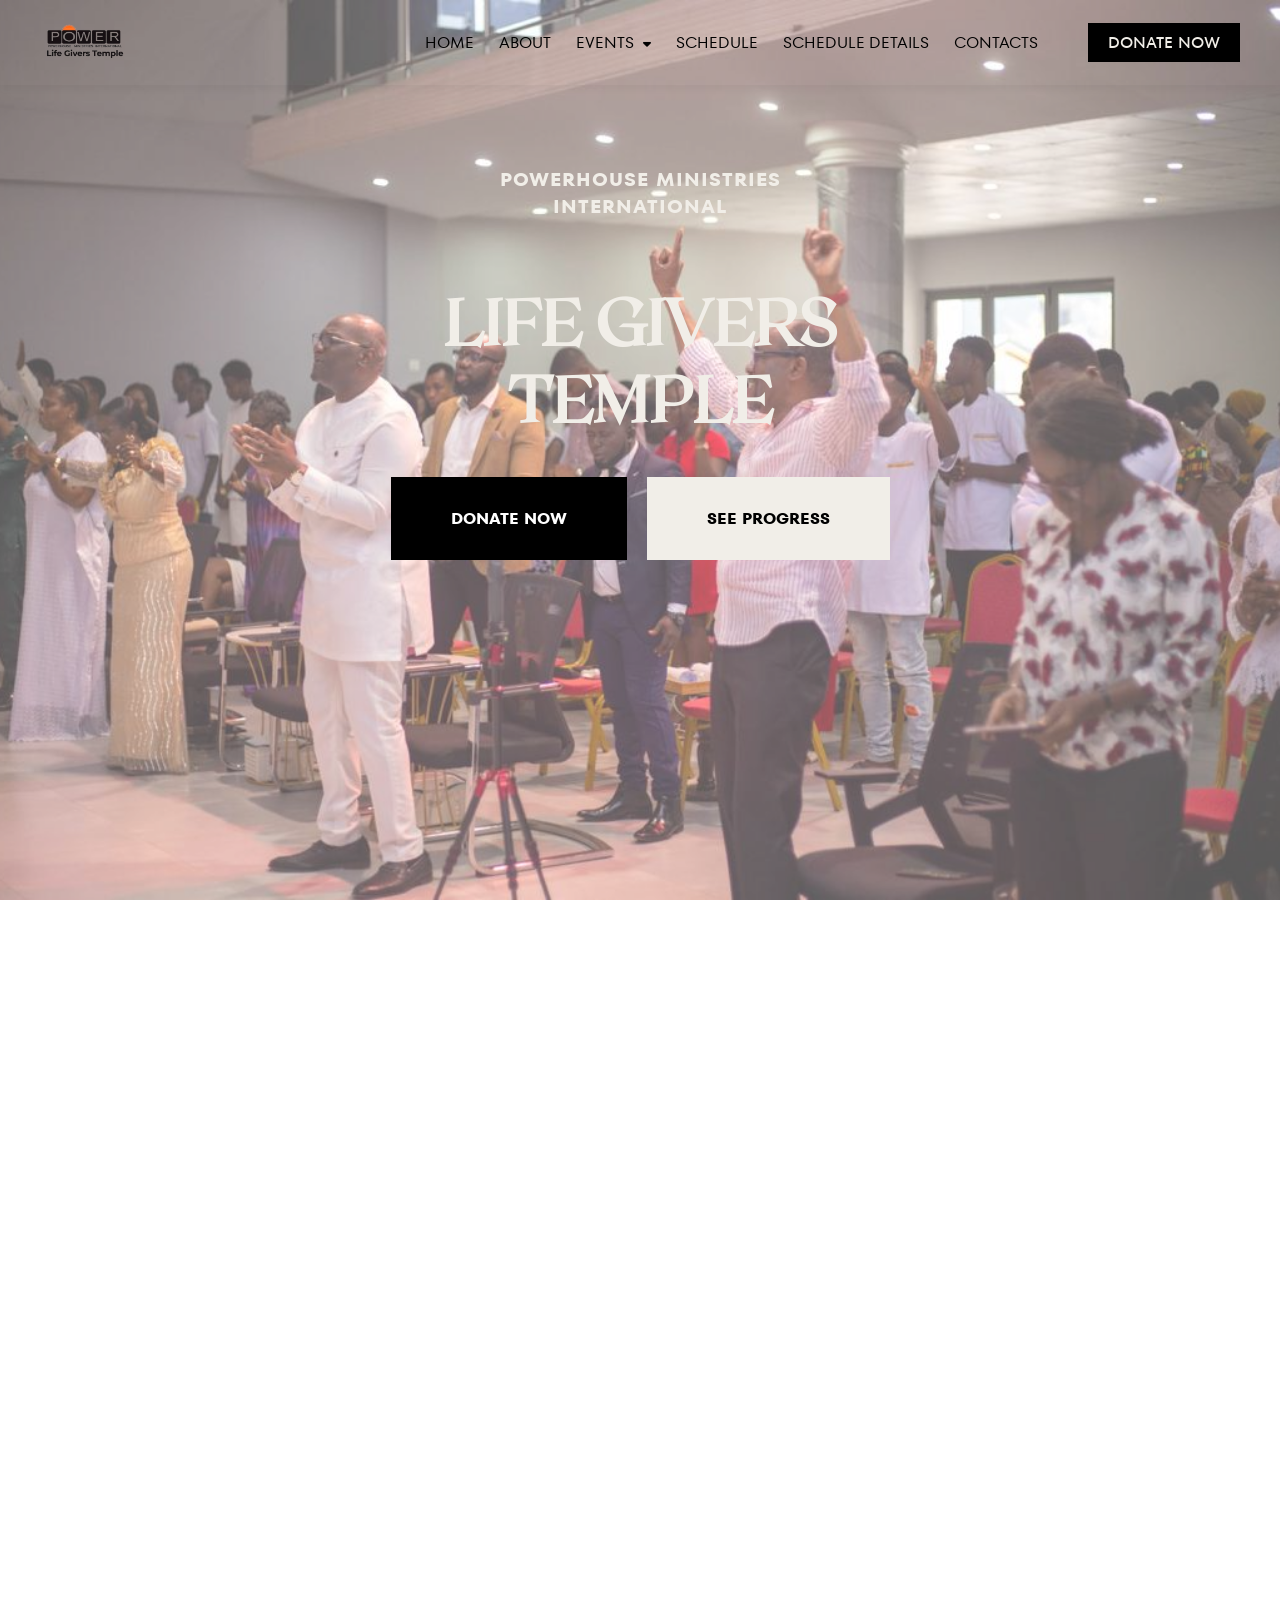
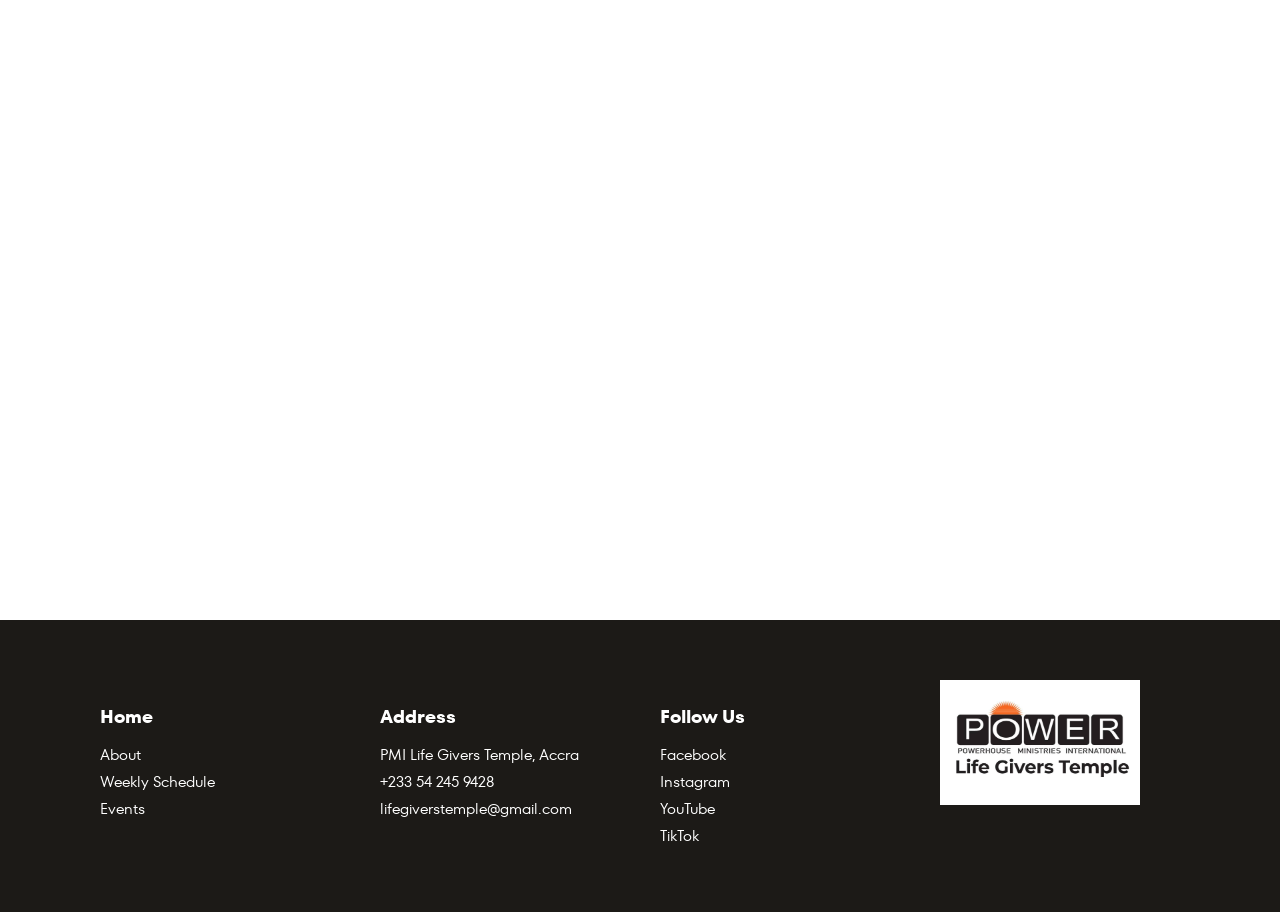
<file: index.html>
<!DOCTYPE html>
<html lang="en">
<head>
  <meta charset="UTF-8" />
  <meta name="viewport" content="width=device-width, initial-scale=1.0" />
  <title>Life Givers Temple</title>

  <!-- Font Awesome -->
  <link rel="stylesheet" href="https://cdnjs.cloudflare.com/ajax/libs/font-awesome/6.6.0/css/all.min.css">

  <!-- Main CSS -->
  <link rel="stylesheet" href="css/styles.css">
</head>

<body>
  <!-- ===== Navbar ===== -->
  <header class="navbar">
    <img src="assets/no_background.png" class="logo" alt="Logo" />

    <div class="nav-right">
      <ul class="nav-links">
        <li><a href="#home">HOME</a></li>
        <li><a href="#about">ABOUT</a></li>
        <li class="nav-item dropdown">
          <a href="#" class="nav-link">EVENTS <i class="fa-solid fa-caret-down"></i></a>
          <ul class="dropdown-menu">
            <li><a href="upcoming-events.html">Upcoming Events</a></li>
            <li><a href="#events">Building Project</a></li>
          </ul>
        </li>
        <li><a href="#ministries">SCHEDULE</a></li>
        <li><a href="#schedule">SCHEDULE DETAILS</a></li>
        <li><a href="#contact">CONTACTS</a></li>
        <li><a href="#donate" class="donate-link">Donate</a></li>
      </ul>
      <a href="#donate" class="donate-btn">DONATE NOW</a>

      <div class="menu-toggle">
        <i class="fa-solid fa-bars"></i>
      </div>
    </div>
  </header>

  <!-- ===== Hero Section ===== -->
  <section class="hero reveal" id="home">
    <div class="hero-content">
      <h4>POWERHOUSE MINISTRIES <br> INTERNATIONAL</h4>
      <h1>LIFE GIVERS <br> TEMPLE</h1>
      <div class="hero-buttons">
        <a href="#donate" class="btn btn-primary">DONATE NOW</a>
        <a href="#events" class="btn btn-secondary">SEE PROGRESS</a>
      </div>
    </div>
  </section>
  
  <!-- ===== About Section ===== -->
  <section class="about-us reveal" id="about">
    <h2>ABOUT US</h2>
    <div class="about-container">
      <div class="about-text">
        <p>
          PMI Life givers Temple, is a friendly community church located at Lashibi where young lives are reshaped and groomed for God's Kingdom. 
          If your soul savours for good music with good acoustics and auditorium, an awesome experience awaits you now.
        </p>
        <p>
          A place where genuine fellowship, spiritual growth, 
          and heartfelt worship create an atmosphere you’ll always want to return to.
        </p>
      </div>

      <div class="about-image">
        <img src="assets/6.jpeg" alt="About Life Givers Temple">
      </div>
    </div>
  </section>

  <!-- ===== Building Progress ===== -->
  <section class="building-progress reveal-left" id="events">
    <div class="progress-container">
      <div class="progress-images">
        <img src="assets/3.jpeg" alt="Building progress 1">
        <img src="assets/4.jpeg" alt="Building progress 2">
        <img src="assets/5.jpeg" alt="Building progress 3">
      </div>

      <div class="progress-text">
        <h2>Building Progress</h2>
        <p>“See how your generosity is transforming our worship home. We post simple updates as we go.”</p>
        <p><strong>Timeline Blocks</strong><br>
          - Phase Title – “Foundation complete for the main auditorium.”
        </p>
        <a href="#donate" class="donate-btn">DONATE NOW</a>
      </div>
    </div>

    <div class="progress-stats">
      <div><h3>GHS 12,000</h3><p>Funds Raised</p></div>
      <div><h3>GHS 50,000</h3><p>Target</p></div>
      <div><h3>45%</h3><p>Completion</p></div>
    </div>
  </section>

  <!-- ===== Pastors Section ===== -->
  <section class="pastors reveal-right" id="ministries">
    <h2 class="section-title">Church Schedule</h2>

    <div class="pastors-grid">
      <div class="pastor-item reveal-item">
        <img src="assets/prayers.jpg" alt="Pastor 1">
        <div class="pastor-info">
          <h3>Wednesday Intercessory Prayers</h3>
          <p>
            A powerful mid-week prayer gathering dedicated to seeking God, breaking barriers,<br>
            and aligning hearts with His purpose.
          </p>
        </div>
      </div>

      <div class="pastor-item reveal-item">
        <img src="assets/friday.jpeg" alt="Pastor 2">
        <div class="pastor-info">
          <h3>Restoration-Hour</h3>
          <p>
            A faith-building prayer moment to recharge, reflect, and receive 
            God’s grace for the days ahead..
          </p>
        </div>
      </div>


      <div class="pastor-item reveal-item">
        <img src="assets/3.jpeg" alt="Pastor 4">
        <div class="pastor-info">
          <h3>Celebration Service</h3>
          <p>
            A powerful celebration service designed to inspire, uplift, <br>
            and strengthen your walk with Christ each week.
          </p>
        </div>
      </div>
    </div>
  </section>

  <!-- ===== Events Schedule ===== -->
  <section class="events-schedule reveal-left" id="schedule">
    <div class="schedule-container">
      <div class="schedule-left">
        <h2 class="section-title">Schedule<br>of Events</h2>
      </div>

      <div class="schedule-right">
        <table class="schedule-table">
          <thead>
            <tr>
              <th>Time / Day</th>
              <th>Session</th>
              <th>Details</th>
            </tr>
          </thead>
          <tbody>
            <tr>
              <td>Wednesday</td>
              <td>Intercessors Prayer Meeting</td>
              <td>7:00PM – 8:00PM (Online). Visit the church platform for the link.</td>
            </tr>
            <tr>
              <td>Friday</td>
              <td>Prayer Meeting</td>
              <td>6:00PM – 7:30PM</td>
            </tr>
            <tr>
              <td>Saturday</td>
              <td>Shiloh Hour</td>
              <td>6:00AM – 8:00AM. Join this amazing moment of prayer and intimacy.</td>
            </tr>
            <tr>
              <td>Saturday</td>
              <td>Choir & Ushers Preparation</td>
              <td>1:00PM – Choir rehearsals. Ushers prepare the auditorium for service.</td>
            </tr>
            <tr>
              <td>Sunday</td>
              <td>Celebration Service</td>
              <td>8:00AM - 10:30AM</td>
            </tr>
          </tbody>
        </table>
      </div>
    </div>
  </section>

  <!-- ===== Donate Section ===== -->
  <section class="donate reveal-right" id="donate">
    <div class="white-film"></div>
    <div class="donate-content">
      <h2>DONATE</h2>
      <p>
        Your gift—big or small—helps us finish the new church<br> building. 
        Thank you for building with us.
      </p>
      <div class="momo-container">
        <img src="assets/MTN-MOMO.jpg" alt="MTN Mobile Money Logo">
        <div class="momo-details">
          <h3>MTN MOMO</h3>
          <h1>0243457936</h1>
        </div>
      </div>
    </div>
  </section>

  <!-- ===== Contact Section ===== -->
  <section class="contact reveal-left" id="contact">
    <div class="contact-container">
      <div class="map-box">
        <iframe
          src="https://www.google.com/maps/embed?pb=!1m18!1m12!1m3!1d4156.534912374442!2d-0.08604202480873348!3d5.652017094329295!2m3!1f0!2f0!3f0!3m2!1i1024!2i768!4f13.1!3m3!1m2!1s0xfdf832ab0358f09%3A0xa9e21590870f825d!2sPMI%20Life%20Givers%20Temple!5e1!3m2!1sen!2sgh!4v1761648483726!5m2!1sen!2sgh"
          style="border:0; width:100%; height:100%;"
          allowfullscreen=""
          loading="lazy"
          referrerpolicy="no-referrer-when-downgrade">
        </iframe>
      </div>

      <div class="contact-info">
        <h2 class="contact-title">Get In Touch</h2>

        <div class="contact-detail">
          <p><strong>Phone</strong><br>0542459428</p>
          <p><strong>Email</strong><br>lifegiverstemple@gmail.com</p>

          <p><strong>Social</strong></p>
          <div class="social-icons">
            <a href="https://www.facebook.com/share/1BdLebbgAd/" target="_blank"><i class="fa-brands fa-facebook"></i></a>
            <a href="https://tiktok.com" target="_blank"><i class="fa-brands fa-tiktok"></i></a>
            <a href="https://www.instagram.com/pmi_lifegivers1?utm_source=qr&igsh=MWoxeGNxZW84eHBueg==" target="_blank"><i class="fa-brands fa-instagram"></i></a>
            <a href="https://youtube.com" target="_blank"><i class="fa-brands fa-youtube"></i></a>
          </div>

          <p class="contact-note">
            Life Givers Temple is a welcoming home for all. Join us for worship and fellowship.  
            For inquiries or assistance, please reach out through any of the contacts above.
          </p>
        </div>
      </div>
    </div>
  </section>



  <!-- ===== Footer ===== -->
  <footer class="footer">
    <div class="footer-container">
      <!-- Column 1 -->
      <div class="footer-column">
        <h4><a href="#home">Home</a></h4>
        <p><a href="#about">About</a></p>
        <p><a href="#schedule">Weekly Schedule</a></p>
        <p><a href="#events">Events</a></p>
      </div>

      <!-- Column 2 -->
      <div class="footer-column">
        <h4>Address</h4>
        <p><a href="https://maps.google.com/?q=PMI+Life+Givers+Temple" target="_blank">PMI Life Givers Temple, Accra</a></p>
        <p><a href="tel:+233542459428">+233 54 245 9428</a></p>
        <p><a href="mailto:lifegiverstemple@gmail.com">lifegiverstemple@gmail.com</a></p>
      </div>

      <!-- Column 3 -->
      <div class="footer-column">
        <h4>Follow Us</h4>
        <p><a href="https://www.facebook.com/share/1BdLebbgAd/" target="_blank">Facebook</a></p>
        <p><a href="https://www.instagram.com/pmi_lifegivers1?utm_source=qr&igsh=MWoxeGNxZW84eHBueg=="  target="_blank">Instagram</a></p>
        <p><a href="https://youtube.com" target="_blank">YouTube</a></p>
        <p><a href="https://tiktok.com" target="_blank">TikTok</a></p>
      </div>

      <!-- Column 4 -->
      <div class="footer-column logo-column">
        <img src="assets/pmi_logo.jpeg" alt="Power Life Givers Temple Logo">
      </div>
    </div>
  </footer>

  <!-- JS Files -->
  <script src="js/main.js"></script>
  <script>
    // Highlight active nav link
    const sections = document.querySelectorAll("section");
    const navLinks = document.querySelectorAll(".nav-links a");

    window.addEventListener("scroll", () => {
      let current = "";
      sections.forEach(section => {
        const sectionTop = section.offsetTop - 150;
        if (scrollY >= sectionTop) {
          current = section.getAttribute("id");
        }
      });

      navLinks.forEach(link => {
        link.classList.remove("active");
        if (link.getAttribute("href") === `#${current}`) {
          link.classList.add("active");
        }
      });
    });
  </script>

  <script>
    // Mobile navbar toggle
    const menuToggle = document.querySelector('.menu-toggle');
    const navRight = document.querySelector('.nav-right');

    if (menuToggle) {
      menuToggle.addEventListener('click', () => {
        navRight.classList.toggle('active');
      });
    }
  </script>

</body>
</html>
</file>
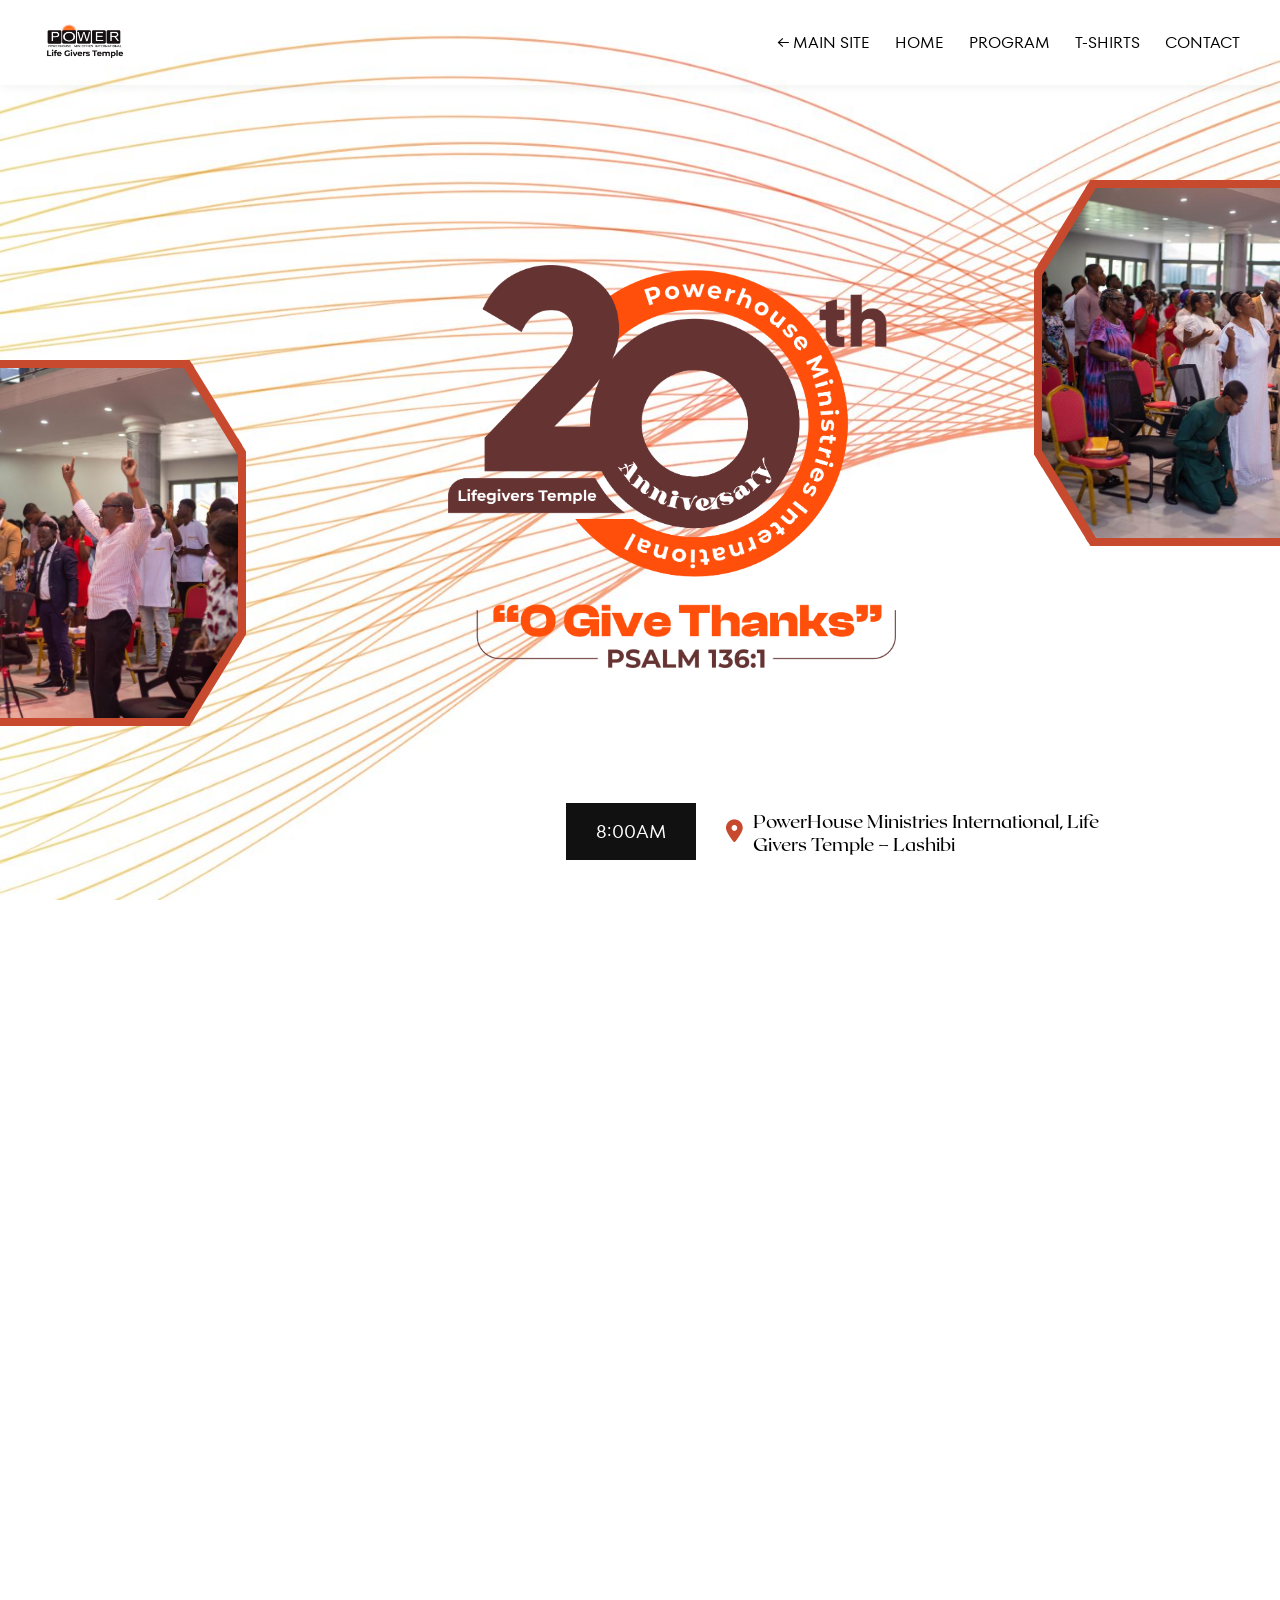
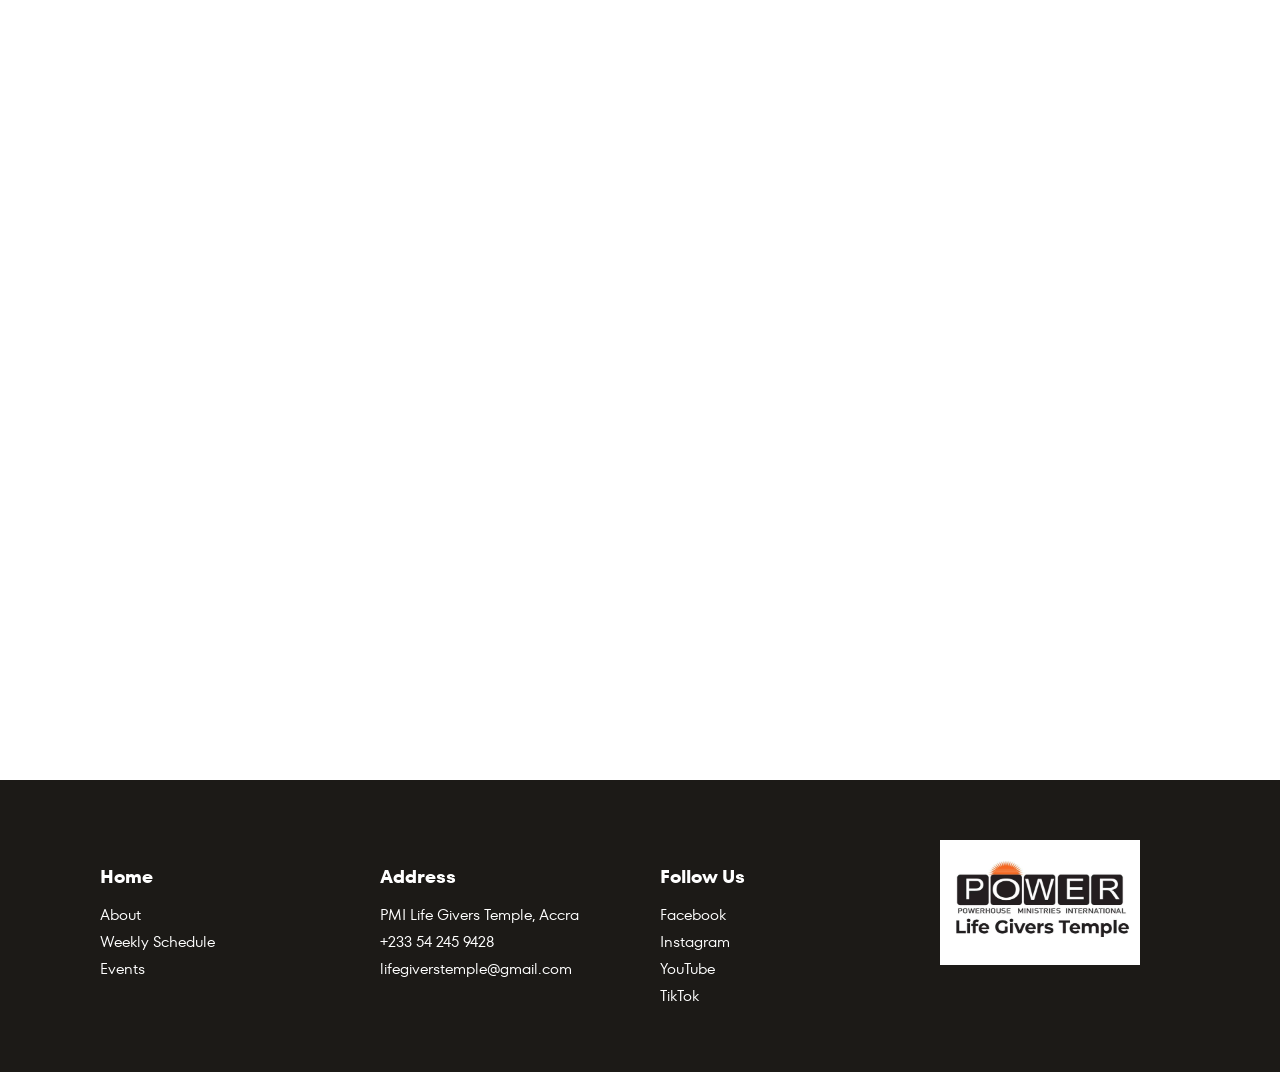
<file: 20th-anniversary.html>
<!DOCTYPE html>
<html lang="en">
<head>
  <meta charset="UTF-8" />
  <meta name="viewport" content="width=device-width, initial-scale=1.0" />
  <title>Life Givers Temple</title>

  <!-- Font Awesome -->
  <link rel="stylesheet" href="https://cdnjs.cloudflare.com/ajax/libs/font-awesome/6.6.0/css/all.min.css">

  <!-- Main CSS -->
  <link rel="stylesheet" href="css/styles.css">
</head>

<body>

  <!-- ================= NAVBAR ================= -->
  <header class="navbar">
      <img src="assets/no_background.png" class="logo" alt="Logo" />

      <div class="nav-right">
        <ul class="nav-links">

          <!-- Back to main website -->
          <li><a href="index.html">← MAIN SITE</a></li>

          <!-- Scroll links for anniversary page -->
          <li><a href="#anniv-hero">HOME</a></li>
          <li><a href="#program">PROGRAM</a></li>
          <li><a href="#tshirt">T-SHIRTS</a></li>
          <li><a href="#contact">CONTACT</a></li>


        </ul>

        <!-- Hide donate on this page (remove because #donate is not here) -->
        <!-- <a href="#donate" class="donate-btn">DONATE NOW</a> -->

        <div class="menu-toggle">
          <i class="fa-solid fa-bars"></i>
        </div>
      </div>
  </header>


  <!-- ================= 20th ANNIVERSARY HERO ================= -->
  <section class="anniversary-hero reveal" id="anniv-hero">

    <!-- Spiral Transparent Overlay -->
    <div class="spiral-overlay"></div>

    <!-- Center Logo -->
    <div class="hero-center">
      <img src="assets/20_logo.png" class="anniversary-logo" alt="20th Logo">
    </div>

    <!-- Corner Hexagon Images -->
    <div class="corner-images">
      <div class="corner-image left">
        <img src="assets/4.jpeg" alt="Left Image">
      </div>

      <div class="corner-image right">
        <img src="assets/3.jpeg" alt="Right Image">
      </div>
    </div>

    <!-- Time + Location -->
    <div class="event-details">
      <div class="time-box">8:00AM</div>

      <div class="location">
        <i class="fa-solid fa-location-dot"></i>
        <span>PowerHouse Ministries International, Life<br>Givers Temple – Lashibi</span>
      </div>
    </div>

  </section>

  <!-- ================= PROGRAM SECTION ================= -->
  <section class="program-section reveal-left" id="program">
    <div class="spiral-bg"></div>

    <div class="program-content">
      <img src="assets/program.jpg" alt="Program Lineup" class="program-image">
    </div>
  </section>

  <!-- ================= T-SHIRT SECTION ================= -->
  <section class="tshirt-section reveal-right" id="tshirt">

    <div class="top-orange-line"></div>

    <div class="tshirt-container">

      <!-- Slider -->
      <div class="tshirt-slider">
        <div class="slides">
          <img src="assets/t1.jpeg" class="slide active">
          <img src="assets/t2.jpeg" class="slide">
          <img src="assets/t3.jpeg" class="slide">
          <img src="assets/t4.jpeg" class="slide">
        </div>

        <div class="dots">
          <span class="dot active"></span>
          <span class="dot"></span>
          <span class="dot"></span>
          <span class="dot"></span>
        </div>
      </div>

      <!-- Info Text -->
      <div class="tshirt-info">
        <h2>T-SHIRTS<br>AVAILABLE</h2>

        <p>
          Get one today through the form below. These T-shirts reflect the event's
          vibrant theme and offer a stylish way to show support. Don’t miss owning
          a memorable piece; fill out the form to secure yours.
        </p>

        <a href="https://forms.gle/5R31R3d7NvXCWXJp8" class="buy-btn">BUY NOW</a>
      </div>

    </div>
  </section>

  <!-- ================= CONTACT SECTION ================= -->
  <section class="contact reveal-left" id="contact">

    <div class="contact-container">
      <div class="map-box">
        <iframe
          src="https://www.google.com/maps/embed?pb=!1m18!1m12!1m3!1d4156.534912374442!2d-0.08604202480873348!3d5.652017094329295!2m3!1f0!2f0!3f0!3m2!1i1024!2i768!4f13.1!3m3!1m2!1s0xfdf832ab0358f09%3A0xa9e21590870f825d!2sPMI%20Life%20Givers%20Temple!5e1!3m2!1sen!2sgh!4v1761648483726!5m2!1sen!2sgh"
          style="border:0; width:100%; height:100%;"
          allowfullscreen="" loading="lazy"
          referrerpolicy="no-referrer-when-downgrade">
        </iframe>
      </div>

      <div class="contact-info">
        <h2 class="contact-title">Get In Touch</h2>

        <div class="contact-detail">
          <p><strong>Phone</strong><br>0542459428</p>
          <p><strong>Email</strong><br>lifegiverstemple@gmail.com</p>

          <p><strong>Social</strong></p>

          <div class="social-icons">
            <a href="https://facebook.com" target="_blank"><i class="fa-brands fa-facebook"></i></a>
            <a href="https://tiktok.com" target="_blank"><i class="fa-brands fa-tiktok"></i></a>
            <a href="https://instagram.com" target="_blank"><i class="fa-brands fa-instagram"></i></a>
            <a href="https://twitter.com" target="_blank"><i class="fa-brands fa-x-twitter"></i></a>
            <a href="https://youtube.com" target="_blank"><i class="fa-brands fa-youtube"></i></a>
          </div>

          <p class="contact-note">
            Life Givers Temple is a welcoming home for all. Join us for worship and fellowship.
            For inquiries or assistance, please reach out through any contact above.
          </p>
        </div>
      </div>

    </div>
  </section>

  <!-- ================= FOOTER ================= -->
  <footer class="footer">
    <div class="footer-container">

      <div class="footer-column">
        <h4><a href="#home">Home</a></h4>
        <p><a href="#about">About</a></p>
        <p><a href="#schedule">Weekly Schedule</a></p>
        <p><a href="#events">Events</a></p>
      </div>

      <div class="footer-column">
        <h4>Address</h4>
        <p><a href="https://maps.google.com/?q=PMI+Life+Givers+Temple" target="_blank">PMI Life Givers Temple, Accra</a></p>
        <p><a href="tel:+233542459428">+233 54 245 9428</a></p>
        <p><a href="mailto:lifegiverstemple@gmail.com">lifegiverstemple@gmail.com</a></p>
      </div>

      <div class="footer-column">
        <h4>Follow Us</h4>
        <p><a href="https://facebook.com" target="_blank">Facebook</a></p>
        <p><a href="https://instagram.com" target="_blank">Instagram</a></p>
        <p><a href="https://youtube.com" target="_blank">YouTube</a></p>
        <p><a href="https://tiktok.com" target="_blank">TikTok</a></p>
      </div>

      <div class="footer-column logo-column">
        <img src="assets/pmi_logo.jpeg" alt="Power Life Givers Temple Logo">
      </div>

    </div>
  </footer>

  <!-- ================= SLIDER SCRIPT ================= -->
  <script src="js/main.js"></script>
  <script>
    let index = 0;
    const slides = document.querySelectorAll(".slide");
    const dots = document.querySelectorAll(".dot");

    let autoSlideInterval;
    let userPaused = false;

    function showSlide(i) {
      slides.forEach(s => s.classList.remove("active"));
      dots.forEach(d => d.classList.remove("active"));

      slides[i].classList.add("active");
      dots[i].classList.add("active");
    }

    function startAutoSlide() {
      autoSlideInterval = setInterval(() => {
        if (!userPaused) {
          index = (index + 1) % slides.length;
          showSlide(index);
        }
      }, 7000);
    }

    function pauseForUser() {
      userPaused = true;
      setTimeout(() => { userPaused = false; }, 15000);
    }

    dots.forEach((dot, i) => {
      dot.addEventListener("click", () => {
        index = i;
        showSlide(index);
        pauseForUser();
      });
    });

    showSlide(index);
    startAutoSlide();
  </script>

</body>
</html>
</file>
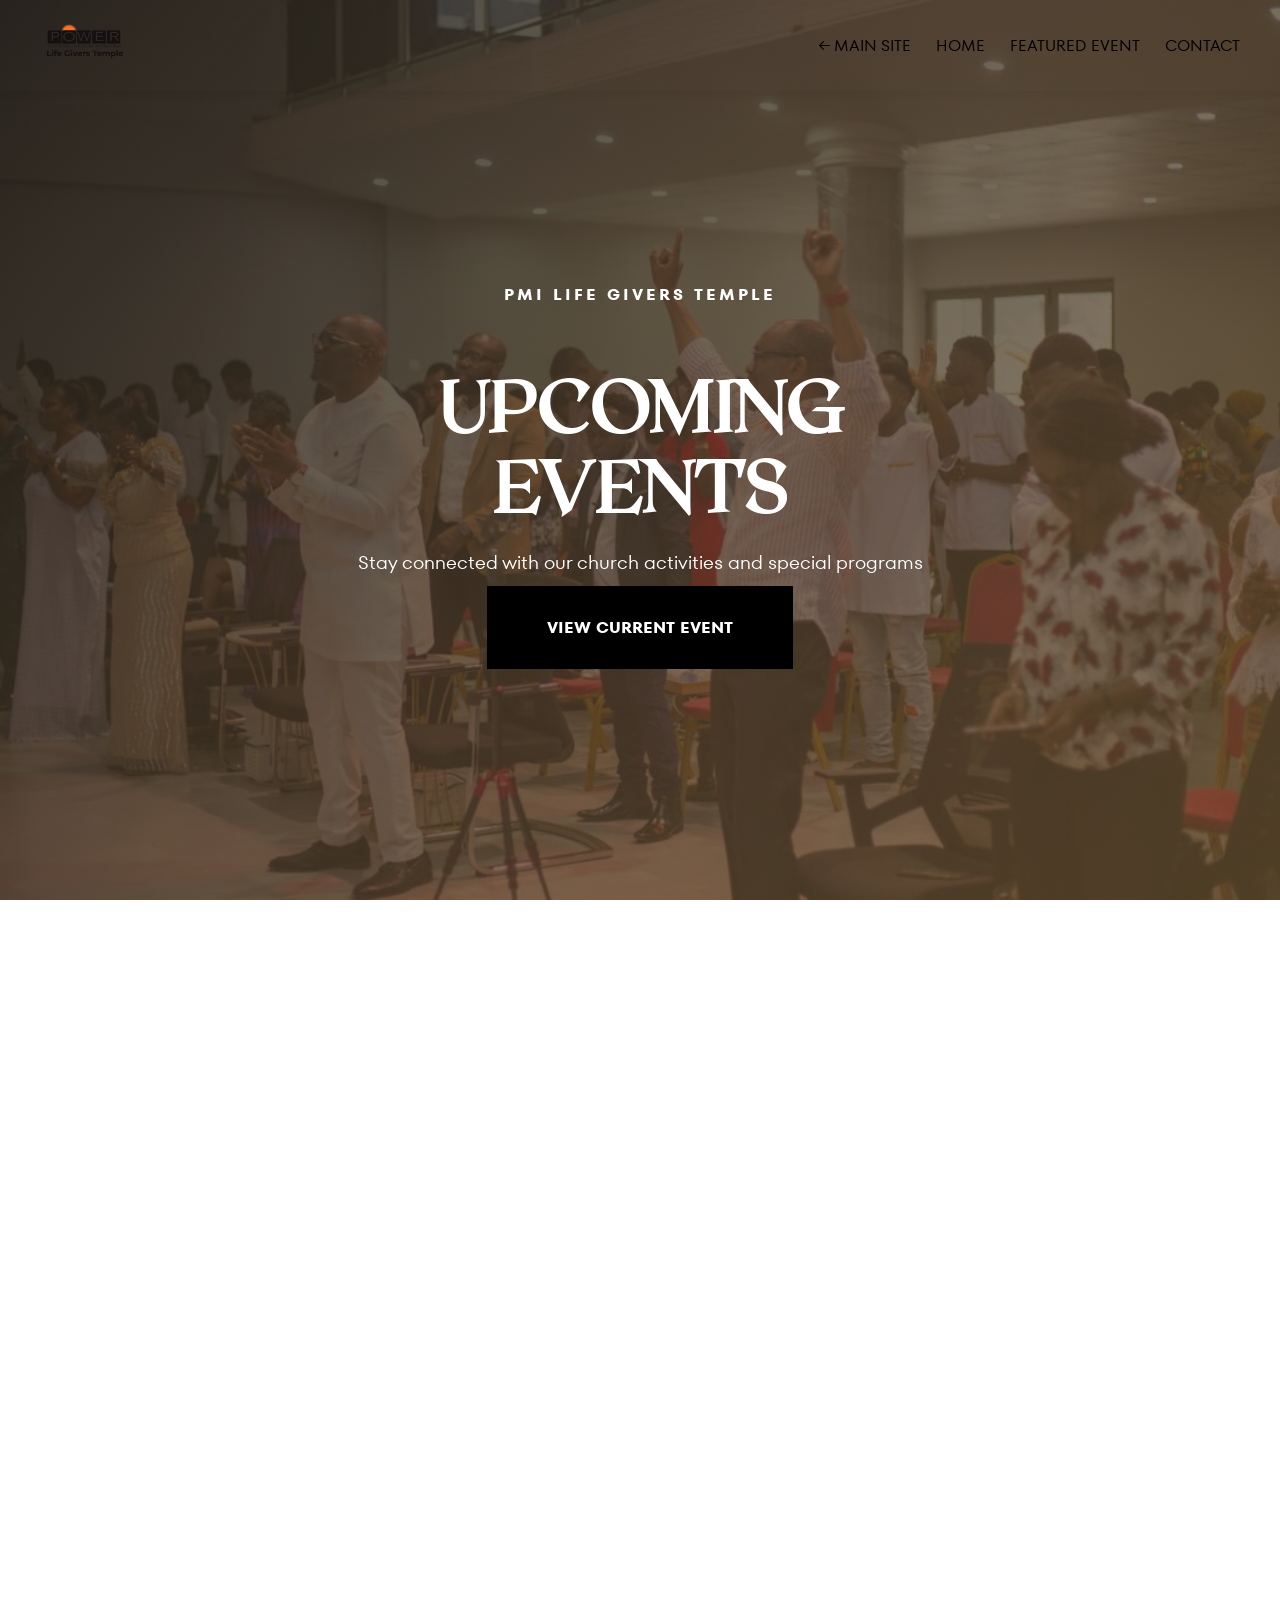
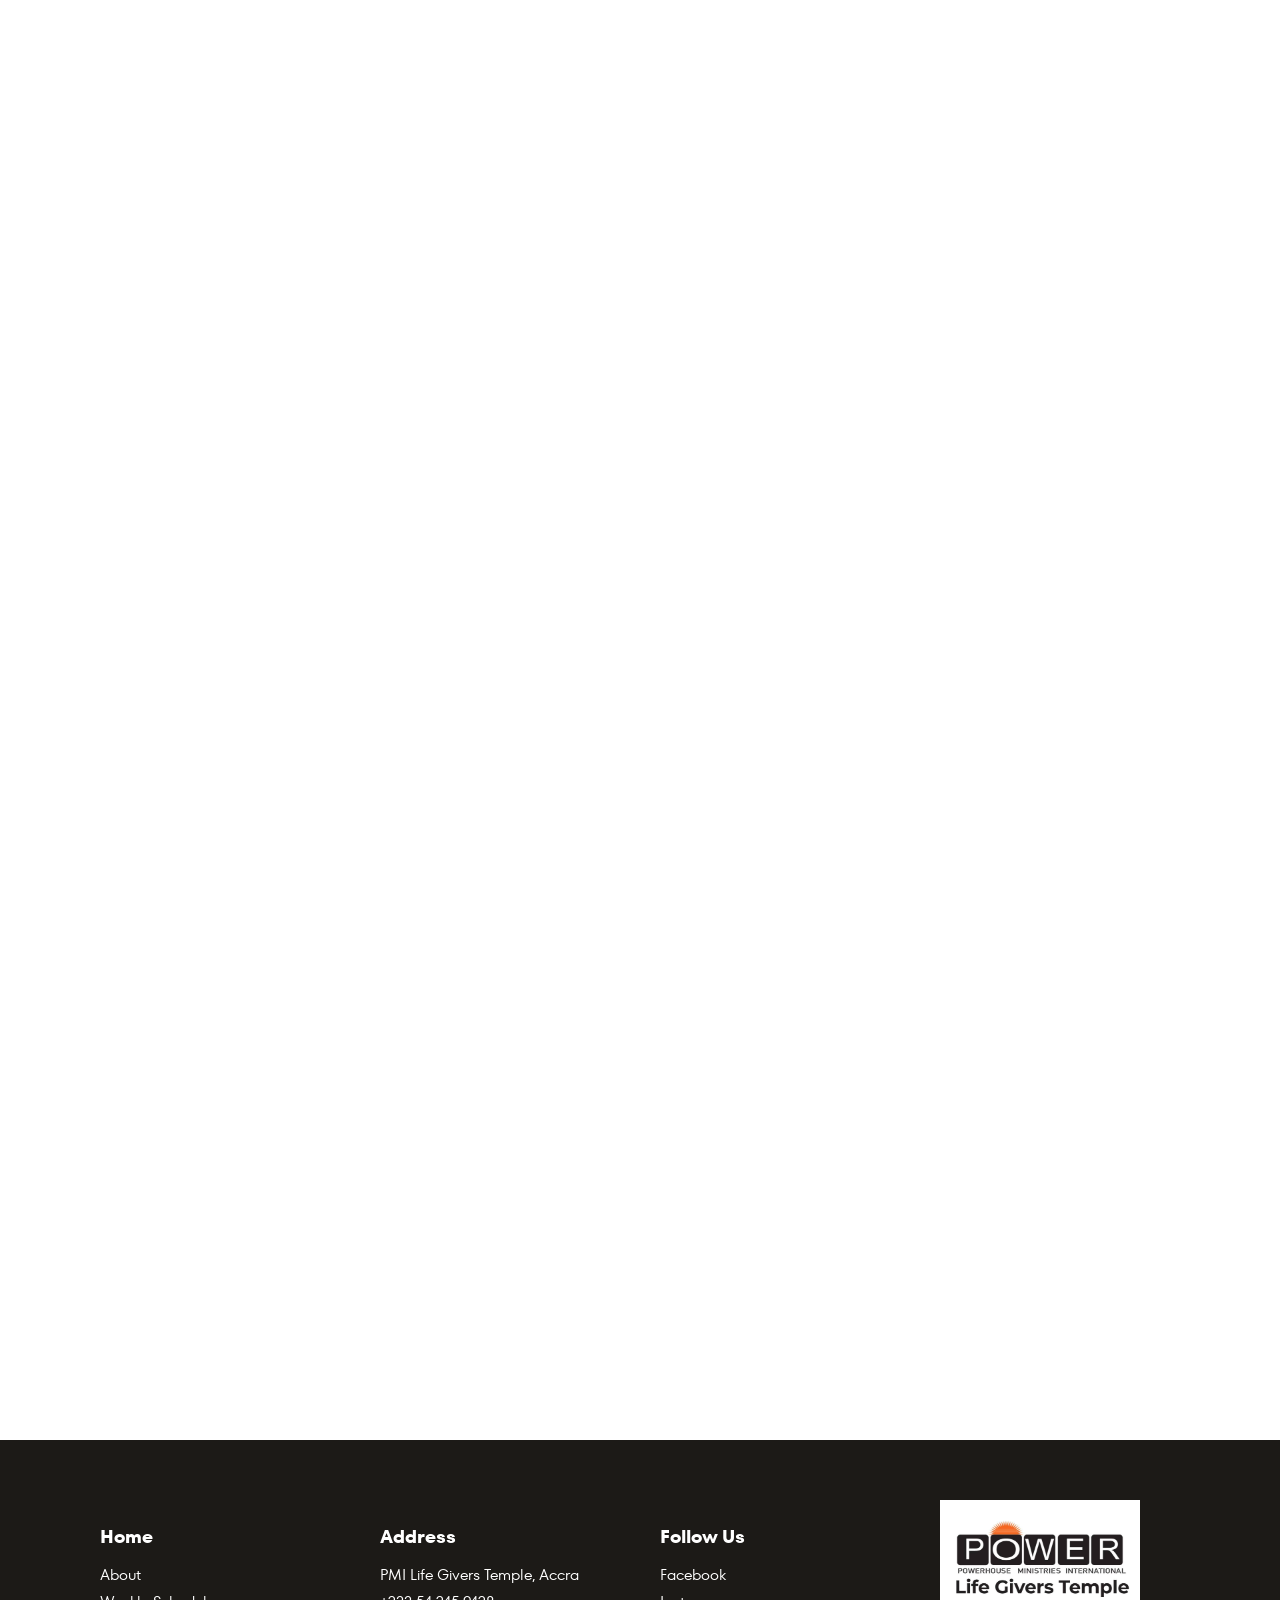
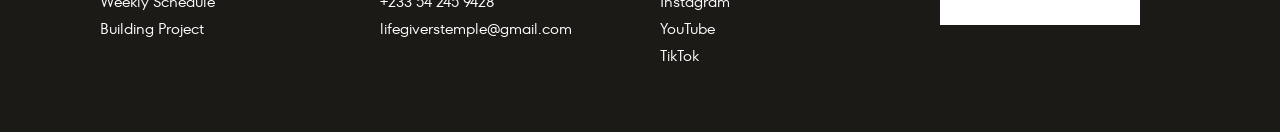
<file: upcoming-events.html>
<!DOCTYPE html>
<html lang="en">

<head>
    <meta charset="UTF-8" />
    <meta name="viewport" content="width=device-width, initial-scale=1.0" />
    <title>Upcoming Events - Life Givers Temple</title>
    <meta name="description"
        content="Stay connected with upcoming events at PMI Life Givers Temple. View our latest programs, special services, and church activities.">

    <!-- Font Awesome -->
    <link rel="stylesheet" href="https://cdnjs.cloudflare.com/ajax/libs/font-awesome/6.6.0/css/all.min.css">

    <!-- Main CSS -->
    <link rel="stylesheet" href="css/styles.css">
</head>

<body>

    <!-- ================= NAVBAR ================= -->
    <header class="navbar">
        <a href="index.html">
            <img src="assets/no_background.png" class="logo" alt="Logo" />
        </a>

        <div class="nav-right">
            <ul class="nav-links">
                <!-- Back to main website -->
                <li><a href="index.html">← MAIN SITE</a></li>

                <!-- Scroll links for events page -->
                <li><a href="#events-hero">HOME</a></li>
                <li><a href="#featured-event">FEATURED EVENT</a></li>
                <li><a href="#contact">CONTACT</a></li>
            </ul>

            <div class="menu-toggle">
                <i class="fa-solid fa-bars"></i>
            </div>
        </div>
    </header>

    <!-- ================= EVENTS HERO ================= -->
    <section class="events-hero reveal" id="events-hero">
        <div class="events-hero-overlay"></div>
        <div class="events-hero-content">
            <h4>PMI LIFE GIVERS TEMPLE</h4>
            <h1>UPCOMING<br>EVENTS</h1>
            <p>Stay connected with our church activities and special programs</p>
            <a href="#featured-event" class="btn btn-primary">VIEW CURRENT EVENT</a>
        </div>
    </section>

    <!-- ================= FEATURED EVENT SECTION ================= -->
    <section class="featured-event reveal-left" id="featured-event">
        <div class="event-container">

            <!-- Event Flier Display -->
            <div class="event-flier">
                <!-- 
          ====================================
          TO UPDATE THE EVENT FLIER:
          1. Replace the image src below with your new flier
          2. Save the new flier in the 'assets' folder
          3. Update the alt text to match the event name
          ====================================
        -->
                <img src="assets/program.jpg" alt="Current Event Flier" class="flier-image">
            </div>

            <!-- Event Details -->
            <div class="event-details-card">
                <span class="event-badge">CURRENT EVENT</span>

                <!-- 
          ====================================
          TO UPDATE EVENT DETAILS:
          Simply edit the text below
          ====================================
        -->
                <h2 class="event-title">Special Church Program</h2>

                <div class="event-info">
                    <div class="info-item">
                        <i class="fa-solid fa-calendar-days"></i>
                        <div>
                            <strong>Date</strong>
                            <p>To Be Announced</p>
                        </div>
                    </div>

                    <div class="info-item">
                        <i class="fa-solid fa-clock"></i>
                        <div>
                            <strong>Time</strong>
                            <p>8:00 AM</p>
                        </div>
                    </div>

                    <div class="info-item">
                        <i class="fa-solid fa-location-dot"></i>
                        <div>
                            <strong>Venue</strong>
                            <p>PMI Life Givers Temple, Lashibi</p>
                        </div>
                    </div>
                </div>

                <div class="event-description">
                    <h3>About This Event</h3>
                    <p>
                        Join us for an amazing time of worship, fellowship, and spiritual growth.
                        This special program is designed to uplift, inspire, and draw you closer to God.
                        All are welcome to attend!
                    </p>
                </div>

                <div class="event-actions">
                    <a href="#contact" class="btn btn-primary">GET DIRECTIONS</a>
                    <a href="index.html#donate" class="btn btn-secondary">SUPPORT US</a>
                </div>
            </div>
        </div>
    </section>

    <!-- ================= NO UPCOMING EVENTS PLACEHOLDER ================= -->
    <!-- 
    Uncomment this section and comment out the featured-event section above
    when there are no current events to display
  -->
    <!--
  <section class="no-events reveal" id="featured-event">
    <div class="no-events-content">
      <i class="fa-solid fa-calendar-xmark"></i>
      <h2>No Upcoming Events</h2>
      <p>Check back soon for announcements about our next special program!</p>
      <a href="index.html#schedule" class="btn btn-primary">VIEW WEEKLY SCHEDULE</a>
    </div>
  </section>
  -->

    <!-- ================= CONTACT SECTION ================= -->
    <section class="contact reveal-left" id="contact">
        <div class="contact-container">
            <div class="map-box">
                <iframe
                    src="https://www.google.com/maps/embed?pb=!1m18!1m12!1m3!1d4156.534912374442!2d-0.08604202480873348!3d5.652017094329295!2m3!1f0!2f0!3f0!3m2!1i1024!2i768!4f13.1!3m3!1m2!1s0xfdf832ab0358f09%3A0xa9e21590870f825d!2sPMI%20Life%20Givers%20Temple!5e1!3m2!1sen!2sgh!4v1761648483726!5m2!1sen!2sgh"
                    style="border:0; width:100%; height:100%;" allowfullscreen="" loading="lazy"
                    referrerpolicy="no-referrer-when-downgrade">
                </iframe>
            </div>

            <div class="contact-info">
                <h2 class="contact-title">Get In Touch</h2>

                <div class="contact-detail">
                    <p><strong>Phone</strong><br>0542459428</p>
                    <p><strong>Email</strong><br>lifegiverstemple@gmail.com</p>

                    <p><strong>Social</strong></p>

                    <div class="social-icons">
                        <a href="https://www.facebook.com/share/1BdLebbgAd/" target="_blank"><i
                                class="fa-brands fa-facebook"></i></a>
                        <a href="https://tiktok.com" target="_blank"><i class="fa-brands fa-tiktok"></i></a>
                        <a href="https://www.instagram.com/pmi_lifegivers1?utm_source=qr&igsh=MWoxeGNxZW84eHBueg=="
                            target="_blank"><i class="fa-brands fa-instagram"></i></a>
                        <a href="https://youtube.com" target="_blank"><i class="fa-brands fa-youtube"></i></a>
                    </div>

                    <p class="contact-note">
                        Life Givers Temple is a welcoming home for all. Join us for worship and fellowship.
                        For inquiries or assistance, please reach out through any contact above.
                    </p>
                </div>
            </div>
        </div>
    </section>

    <!-- ================= FOOTER ================= -->
    <footer class="footer">
        <div class="footer-container">
            <div class="footer-column">
                <h4><a href="index.html">Home</a></h4>
                <p><a href="index.html#about">About</a></p>
                <p><a href="index.html#schedule">Weekly Schedule</a></p>
                <p><a href="index.html#events">Building Project</a></p>
            </div>

            <div class="footer-column">
                <h4>Address</h4>
                <p><a href="https://maps.google.com/?q=PMI+Life+Givers+Temple" target="_blank">PMI Life Givers Temple,
                        Accra</a></p>
                <p><a href="tel:+233542459428">+233 54 245 9428</a></p>
                <p><a href="mailto:lifegiverstemple@gmail.com">lifegiverstemple@gmail.com</a></p>
            </div>

            <div class="footer-column">
                <h4>Follow Us</h4>
                <p><a href="https://www.facebook.com/share/1BdLebbgAd/" target="_blank">Facebook</a></p>
                <p><a href="https://www.instagram.com/pmi_lifegivers1?utm_source=qr&igsh=MWoxeGNxZW84eHBueg=="
                        target="_blank">Instagram</a></p>
                <p><a href="https://youtube.com" target="_blank">YouTube</a></p>
                <p><a href="https://tiktok.com" target="_blank">TikTok</a></p>
            </div>

            <div class="footer-column logo-column">
                <img src="assets/pmi_logo.jpeg" alt="Power Life Givers Temple Logo">
            </div>
        </div>
    </footer>

    <!-- JS Files -->
    <script src="js/main.js"></script>
    <script>
        // Mobile navbar toggle for this page
        const menuToggle = document.querySelector('.menu-toggle');
        const navLinks = document.querySelector('.nav-links');
        const menuIcon = document.querySelector('.menu-toggle i');

        if (menuToggle) {
            menuToggle.addEventListener('click', (e) => {
                e.stopPropagation();
                navLinks.classList.toggle('active');
                menuIcon.classList.toggle('fa-bars');
                menuIcon.classList.toggle('fa-xmark');
            });
        }

        // Close menu when clicking a nav link
        navLinks.querySelectorAll('a').forEach(link => {
            link.addEventListener('click', () => {
                navLinks.classList.remove('active');
                menuIcon.classList.add('fa-bars');
                menuIcon.classList.remove('fa-xmark');
            });
        });
    </script>

</body>

</html>
</file>
<file: css/styles.css>
@font-face {
  font-family: 'TT Fors';
  src: url('../assets/tt_fors/TT Fors Trial Regular.ttf') format('truetype');
  font-weight: normal;
  font-style: normal;
}

@font-face {
  font-family: 'TT Fors';
  src: url('../assets/tt_fors/TT Fors Trial Bold.ttf') format('truetype');
  font-weight: bold;
  font-style: normal;
}

@font-face {
  font-family: 'TT Fors';
  src: url('../assets/tt_fors/TT Fors Trial Medium.ttf') format('truetype');
  font-weight: 500;
  font-style: normal;
}

@font-face {
  font-family: 'Roxborough CF';
  src: url('../assets/Roxborough CF.ttf') format('truetype');
  font-weight: normal;
  font-style: normal;
}


/* --- General Styles --- */
body {
  margin: 0;
  padding: 0;
  font-family: 'TT Fors', sans-serif;
  color: #f1eee8;
  overflow-x: hidden;
}

html {
  scroll-behavior: smooth;
}

section {
  min-height: 100vh;
  /* each section fills the screen */
  display: flex;
  flex-direction: column;
  justify-content: center;
}


/* --- Hero Section --- */

.hero {
  position: relative;
  background: url("../assets/4.jpeg") no-repeat center center/cover;
  height: 100vh;
  display: flex;
  justify-content: center;
  align-items: center;
  text-align: center;
  z-index: 0;
}

/* White translucent film on top of the image */
.hero::before {
  content: "";
  position: absolute;
  inset: 0;
  background: rgba(255, 255, 255, 0.35);
  z-index: 1;
}

/* Remove overlay completely (no tint) */
.overlay {
  position: absolute;
  top: 0;
  left: 0;
  right: 0;
  bottom: 0;
  background: #f1eee8;
  z-index: 1;
}

/* --- Navbar --- */
.navbar {
  position: fixed;
  top: 0;
  left: 0;
  width: 100%;
  padding: 15px 40px;
  /* reduced padding to fit better */
  display: flex;
  align-items: center;
  justify-content: space-between;
  box-shadow: 0 2px 10px rgba(0, 0, 0, 0.05);
  z-index: 3;
  box-sizing: border-box;
}



/* --- Logo --- */
.logo {
  height: 55px;
  /* slightly smaller */
  width: auto;
  object-fit: contain;
  filter: contrast(1.15) brightness(1.05);
}

/* --- Nav Right Section --- */
.nav-right {
  display: flex;
  align-items: center;
  gap: 25px;
  /* reduced gap to bring donate button in */
  flex-wrap: wrap;
  /* ensures it never overflows */
}

/* --- Nav Links --- */
.nav-links {
  list-style: none;
  display: flex;
  align-items: center;
  gap: 25px;
  /* tighter spacing */
  margin: 0;
  padding: 0;
}

.nav-links a {
  color: #000;
  /* Black by default */
  text-decoration: none;
  transition: color 0.3s ease, border-bottom 0.3s ease;
}

/* Active section link */
.nav-links a.active {
  color: #d4b86a;
  /* your accent color */
  border-bottom: 2px solid #d4b86a;
}

/* Hover (optional) */
.nav-links a:hover {
  color: #d4b86a;
}

/* --- Donate Button --- */
.donate-btn {
  background: #000;
  color: #f1eee8;
  padding: 8px 20px;
  text-decoration: none;
  font-weight: 500;
  transition: all 0.3s ease;
  white-space: nowrap;
  /* prevents breaking onto new line */
}

.donate-btn:hover {
  background: #f1eee8;
  color: #000;
  border: 1px solid #000;
}


/* --- Hero Content --- */
.hero-content {
  position: relative;
  z-index: 2;
  text-align: center;
  flex-grow: 1;
  display: flex;
  flex-direction: column;
  justify-content: center;
  transform: translateY(-100px);
  /* move text up slightly */
}

.hero-content h4 {
  font-size: 1.2rem;
  letter-spacing: 1px;
  margin-bottom: 10px;
}

.hero-content h1 {
  font-size: 4rem;
  line-height: 1.2;
  margin-bottom: 40px;
}

.hero-buttons {
  display: flex;
  justify-content: center;
  gap: 20px;
}

/* --- Buttons --- */
.btn {
  padding: 30px 60px;
  text-decoration: none;
  font-weight: bold;
  transition: all 0.3s ease;
}

.btn-primary {
  background-color: #000;
  color: #fff;
}

.btn-primary:hover {
  background-color: #f1eee8;
  color: #000;
  transform: scale(1.05);
}

.btn-secondary {
  background-color: #f1eee8;
  color: #000;
}

.btn-secondary:hover {
  background-color: #eee;
  transform: scale(1.05);
}

/* --- About Us Section --- */
.about-us {
  background-color: #f1eee8;
  /* subtle background */
  color: #705936;
  /* black text */
  padding: 100px 80px;
  /* padding-top: 180px; */
  text-align: center;
}

.about-us h2 {
  font-size: 2.8rem;
  letter-spacing: 2px;
  font-weight: 700;
  margin-bottom: 60px;
  text-align: center;
}

.about-container {
  display: flex;
  justify-content: space-between;
  align-items: center;
  gap: 60px;
  flex-wrap: wrap;
  /* ensures responsiveness */
  text-align: left;
}

.about-image img {
  width: 500px;
  height: auto;
  border-radius: 15px;
  box-shadow: 0 10px 20px rgba(0, 0, 0, 0.1);
}

.about-text {
  flex: 1;
  font-size: 1.1rem;
  line-height: 1.8;
  font-weight: 400;
  max-width: 600px;
  text-align: justify;
  text-justify: inter-word;
}

.about-us h2 {
  font-family: 'Roxborough CF', serif;
}

.hero h1,
.hero p {
  font-family: 'Roxborough CF', serif;
}

/* --- Building Progress Section --- */
.building-progress {
  min-height: 100vh;
  /* covers full screen height */
  width: 100%;
  background: #f1eee8;
  color: #000;
  display: flex;
  flex-direction: column;
  justify-content: center;
  padding: 100px 0;
  box-sizing: border-box;
}

.progress-container {
  display: flex;
  justify-content: space-between;
  align-items: center;
  flex-wrap: wrap;
  width: 90%;
  max-width: 1300px;
  margin: 0 auto;
  /* centers content */
  gap: 50px;
}

/* --- IMAGES --- */
.progress-images {
  position: relative;
  flex: 1;
  min-width: 350px;
  height: 380px;
}

.progress-images img {
  position: absolute;
  width: 230px;
  height: 150px;
  object-fit: cover;
  /* ensures consistent aspect ratio */
  border-radius: 10px;
  box-shadow: 0 6px 15px rgba(0, 0, 0, 0.15);
  transition: transform 0.3s ease;
}

/* Overlapping layout (you can adjust these for spacing) */
.progress-images img:nth-child(1) {
  top: 0;
  left: 0;
}

.progress-images img:nth-child(2) {
  top: 60px;
  left: 130px;
}

.progress-images img:nth-child(3) {
  top: 120px;
  left: 260px;
}

/* Hover animation */
.progress-images img:hover {
  transform: scale(1.05);
  z-index: 3;
}

/* --- TEXT AREA --- */
.progress-text {
  flex: 1;
  max-width: 500px;
}

.progress-text h2 {
  font-family: 'Roxborough CF', serif;
  font-size: 2.2rem;
  margin-bottom: 25px;
}

.progress-text p {
  font-family: 'TT Fors', sans-serif;
  font-size: 1rem;
  line-height: 1.6;
  margin-bottom: 20px;
}

.progress-text .donate-btn {
  background: #24211b;
  color: #f1eee8;
  padding: 14px 28px;
  text-decoration: none;
  font-weight: 500;
  display: inline-block;
  transition: 0.3s;
}

.progress-text .donate-btn:hover {
  background: #f1eee8;
  color: #000;
  border: 1px solid #000;
}

/* --- BOTTOM STATS BAR --- */
.progress-stats {
  display: flex;
  justify-content: space-around;
  align-items: center;
  background: #24211b;
  color: #f1eee8;
  padding: 35px 0;
  margin-top: 120px;
  width: 100vw;
  /* spans full width */
  position: relative;
  left: 50%;
  right: 50%;
  margin-left: -50vw;
  margin-right: -50vw;
  margin-top: 10%;
}

.progress-stats div h3 {
  font-family: 'TT Fors', sans-serif;
  font-size: 1.5rem;
  margin: 0;
}

.progress-stats div p {
  font-size: 0.9rem;
  margin-top: 5px;
  opacity: 0.85;
}

/* --- Church Pastors Section --- */
.pastors {
  background: #f1eee8;
  color: #24211b;
  padding: 80px 8%;
  text-align: center;
  /* margin-bottom: 50px; */
}

.pastors .section-title {
  font-family: 'Roxborough CF', serif;
  font-size: 2.5rem;
  margin-bottom: 70px;
  color: #24211b;
  /* keep title dark */
}

/* Grid layout */
.pastors-grid {
  display: grid;
  grid-template-columns: repeat(auto-fit, minmax(260px, 1fr));
  gap: 50px;
  justify-items: center;
}

/* Pastor item */
.pastor-item {
  width: 100%;
  max-width: 280px;

}

/* Pastor image */
.pastor-item img {
  width: 100%;
  height: 200px;
  object-fit: inherit;
  display: block;
  border: none;
}

/* Info card */
.pastor-info {
  background-color: #24211b;
  /* dark tone */
  padding: 20px 15px;
  text-align: center;
  border: none;
  margin-top: 0;
  margin-bottom: 90px;
}

.pastor-info h3 {
  font-family: 'TT Fors', sans-serif;
  font-size: 1.2rem;
  margin-bottom: 10px;
  font-weight: 600;
  color: #ffffff;
  /* make pastor name white */
}

.pastor-info p {
  font-family: 'TT Fors', sans-serif;
  font-size: 1rem;
  line-height: 1.6;
  color: #f1eee8;
  /* softer white for readability */
}

/* --- Schedule of Events Section --- */
.events-schedule {
  background: #f1eee8;
  color: #24211b;
  padding: 120px 8%;
}

.schedule-container {
  display: flex;
  flex-wrap: wrap;
  align-items: flex-start;
  justify-content: space-between;
  gap: 50px;
}

.schedule-left {
  flex: 1;
  min-width: 220px;
}

.schedule-right {
  flex: 2;
  min-width: 300px;
}

.events-schedule .section-title {
  font-family: 'Roxborough CF', serif;
  font-size: 2.5rem;
  line-height: 1.3;
  margin-bottom: 20px;
  color: #24211b;
}

/* Table styling */
.schedule-table {
  width: 100%;
  border-collapse: collapse;
  background-color: white;
  font-family: 'TT Fors', sans-serif;
}

.schedule-table th,
.schedule-table td {
  border: 1px solid #ccc;
  padding: 16px 20px;
  text-align: left;
  font-size: 1rem;
}

.schedule-table th {
  font-weight: bold;
  background-color: #faf8f4;
}

.schedule-table td {
  vertical-align: top;
}

/* Responsive */
@media (max-width: 768px) {
  .schedule-container {
    flex-direction: column;
    text-align: center;
  }

  .schedule-left,
  .schedule-right {
    width: 100%;
  }

  .schedule-table th,
  .schedule-table td {
    font-size: 0.9rem;
    padding: 10px;
  }
}


/* --- Donate Section --- */
.donate {
  position: relative;
  background: url('../assets/4.jpeg') no-repeat center center/cover;
  min-height: 100vh;
  display: flex;
  align-items: center;
  justify-content: center;
  text-align: center;
  overflow: hidden;
}

/* White translucent overlay (same as home) */
.donate .white-film {
  position: absolute;
  inset: 0;
  background: rgba(0, 0, 0, 0.35);
  /* soft dark overlay */
  z-index: 1;
  backdrop-filter: blur(2px);
}


.donate-content {
  position: relative;
  z-index: 2;
  max-width: 800px;
  padding: 60px 20px;
  color: #fff;
}

/* Title */
.donate h2 {
  font-family: 'Roxborough CF', serif;
  font-size: 3.2rem;
  font-weight: 250;
  margin-bottom: 25px;
  color: #fff;
  letter-spacing: 1px;
}

/* Description text */
.donate p {
  font-family: 'TT Fors', sans-serif;
  font-size: 1.2rem;
  color: #fff;
  margin-bottom: 60px;
  line-height: 1.7;
  max-width: 650px;
  margin-left: auto;
  margin-right: auto;
}

.momo-container {
  display: flex;
  align-items: center;
  justify-content: center;
  gap: 25px;
  /* space between logo and text */
  margin-top: 40px;
  flex-wrap: wrap;
  /* so it stays responsive on small screens */
}

.momo-container img {
  width: 180px;
  /* slightly bigger logo */
  height: auto;
}

.momo-container .momo-text {
  font-family: 'TT Fors', sans-serif;
  color: white;
  text-align: left;
}

.momo-container .momo-text h3 {
  font-size: 3.5rem;
  /* MTN MOMO */
  font-weight: 700;
  margin-bottom: 8px;
}

.momo-container .momo-text p {
  font-size: 3.5rem;
  /* phone number */
  font-weight: 700;
  margin: 0;
}


/* Optional: adjust vertical spacing from previous section */
.donate {
  margin-top: -20px;
}


.contact {
  background-color: #f1eee8;
  padding: 100px 8%;
  color: #24211b;
  padding-top: 40px
}

.contact-container {
  display: grid;
  grid-template-columns: 1fr 1fr;
  align-items: center;
  gap: 60px;
}

.map-box {
  width: 100%;
  height: 380px;
  border-radius: 8px;
  overflow: hidden;
  box-shadow: 0 4px 12px rgba(0, 0, 0, 0.1);
}


.contact-title {
  font-family: 'Roxborough CF', serif;
  font-size: 2.8rem;
  margin-bottom: 30px;
}

.contact-detail p {
  font-family: 'TT Fors', sans-serif;
  font-size: 1.1rem;
  margin-bottom: 25px;
  line-height: 1.6;
}

.contact-detail strong {
  font-size: 1.2rem;
  display: block;
  margin-bottom: 6px;
}

.social-icons {
  margin-top: 5px;
  margin-bottom: 20px;
}

.social-icons a {
  font-size: 1.5rem;
  color: #24211b;
  margin-right: 18px;
  transition: color 0.3s ease;
}

.social-icons a:hover {
  color: #c2a45d;
}

.contact-note {
  font-family: 'TT Fors', sans-serif;
  font-size: 0.95rem;
  line-height: 1.6;
  max-width: 400px;
  margin-top: 25px;
  color: #3a3935;
}

@media (max-width: 768px) {
  .contact-container {
    grid-template-columns: 1fr;
    text-align: center;
  }

  .contact-note {
    margin: 20px auto 0;
  }
}

.footer {
  background-color: #1c1a17;
  /* dark brownish-black background */
  color: #fff;
  padding: 60px 100px;
}

.footer-container {
  display: flex;
  justify-content: space-between;
  flex-wrap: wrap;
  gap: 40px;
}

.footer-column {
  flex: 1 1 200px;
  min-width: 180px;
}

.footer-column h4 {
  font-size: 18px;
  font-weight: 700;
  margin-bottom: 15px;
}

.footer-column p {
  margin: 6px 0;
  cursor: pointer;
  font-size: 15px;
  transition: color 0.2s ease;
}

.footer-column p:hover {
  color: #f1a500;
  /* highlight on hover */
}

.logo-column img {
  width: 200px;
  height: auto;
}

.footer a {
  color: inherit;
  /* Keeps same color as parent text */
  text-decoration: none;
  /* Removes underline */
}

.footer a:visited,
.footer a:hover,
.footer a:active {
  color: inherit;
  /* Keeps color consistent */
  text-decoration: none;
  /* Still no underline */
}

/* Responsive Design */
@media (max-width: 768px) {
  .footer {
    padding: 40px 30px;
  }

  .footer-container {
    flex-direction: column;
    align-items: flex-start;
  }

  .logo-column {
    margin-top: 20px;
  }
}

/* ==============================
   ENHANCED ANIMATIONS
============================== */

/* Floating animation for CTA buttons */
@keyframes float {

  0%,
  100% {
    transform: translateY(0);
  }

  50% {
    transform: translateY(-8px);
  }
}

/* Fade in from below */
@keyframes fadeInUp {
  from {
    opacity: 0;
    transform: translateY(40px);
  }

  to {
    opacity: 1;
    transform: translateY(0);
  }
}

/* Fade in from left */
@keyframes fadeInLeft {
  from {
    opacity: 0;
    transform: translateX(-40px);
  }

  to {
    opacity: 1;
    transform: translateX(0);
  }
}

/* Fade in from right */
@keyframes fadeInRight {
  from {
    opacity: 0;
    transform: translateX(40px);
  }

  to {
    opacity: 1;
    transform: translateX(0);
  }
}

/* Pulse glow for donate button */
@keyframes pulseGlow {

  0%,
  100% {
    box-shadow: 0 0 0 0 rgba(0, 0, 0, 0.4);
  }

  50% {
    box-shadow: 0 0 20px 5px rgba(0, 0, 0, 0.2);
  }
}

/* Shimmer effect */
@keyframes shimmer {
  0% {
    background-position: -200% 0;
  }

  100% {
    background-position: 200% 0;
  }
}

/* Scale in animation */
@keyframes scaleIn {
  from {
    opacity: 0;
    transform: scale(0.9);
  }

  to {
    opacity: 1;
    transform: scale(1);
  }
}

/* Floating donate button */
.hero-buttons .btn-primary {
  animation: float 3s ease-in-out infinite, pulseGlow 2s ease-in-out infinite;
}

/* Hero text animations */
.hero-content h4 {
  animation: fadeInUp 1s ease-out 0.2s both;
}

.hero-content h1 {
  animation: fadeInUp 1s ease-out 0.5s both;
}

.hero-buttons {
  animation: fadeInUp 1s ease-out 0.8s both;
}

/* Pastor/Schedule card hover effects */
.pastor-item {
  transition: transform 0.4s ease, box-shadow 0.4s ease;
}

.pastor-item:hover {
  transform: translateY(-10px);
  box-shadow: 0 20px 40px rgba(0, 0, 0, 0.15);
}

/* Schedule table row hover */
.schedule-table tbody tr {
  transition: background-color 0.3s ease, transform 0.3s ease;
}

.schedule-table tbody tr:hover {
  background-color: #f5f3ef;
  transform: scale(1.01);
}

/* Stats number animation ready */
.progress-stats div h3 {
  transition: transform 0.3s ease;
}

.progress-stats div:hover h3 {
  transform: scale(1.1);
}

/* Social icons hover animation */
.social-icons a {
  transition: color 0.3s ease, transform 0.3s ease;
}

.social-icons a:hover {
  color: #c2a45d;
  transform: translateY(-3px);
}

/* Progress images enhanced hover */
.progress-images img {
  transition: transform 0.4s ease, box-shadow 0.4s ease;
}

.progress-images img:hover {
  transform: scale(1.08) rotate(1deg);
  box-shadow: 0 15px 30px rgba(0, 0, 0, 0.2);
}

/* About image hover */
.about-image img {
  transition: transform 0.5s ease, box-shadow 0.5s ease;
}

.about-image img:hover {
  transform: scale(1.03);
  box-shadow: 0 15px 35px rgba(0, 0, 0, 0.15);
}

/* Map box hover */
.map-box {
  transition: box-shadow 0.4s ease;
}

.map-box:hover {
  box-shadow: 0 8px 25px rgba(0, 0, 0, 0.18);
}

/* Button shimmer effect on hover */
.btn-primary:hover {
  background: linear-gradient(90deg, #000 0%, #333 50%, #000 100%);
  background-size: 200% 100%;
  animation: shimmer 1.5s linear infinite;
  color: #fff !important;
  /* Keep text visible during animation */
}

.donate-btn:hover {
  background: linear-gradient(90deg, #333 0%, #555 50%, #333 100%);
  background-size: 200% 100%;
  animation: shimmer 1.5s linear infinite;
  color: #fff !important;
  /* Keep text visible during animation */
  border: 1px solid #333;
}

/* === Scroll Reveal Animation === */
/* --- Base reveal setup --- */
.reveal,
.reveal-left,
.reveal-right {
  opacity: 0;
  transform: translateY(60px);
  transition: all 1s ease;
}

/* Staggered reveal for children */
.reveal-item {
  opacity: 0;
  transform: translateY(30px);
  transition: opacity 0.6s ease, transform 0.6s ease;
}

.reveal-item.active {
  opacity: 1;
  transform: translateY(0);
}

/* Stagger delays - apply via JS or use nth-child */
.pastors-grid .pastor-item:nth-child(1) {
  transition-delay: 0.1s;
}

.pastors-grid .pastor-item:nth-child(2) {
  transition-delay: 0.2s;
}

.pastors-grid .pastor-item:nth-child(3) {
  transition-delay: 0.3s;
}

.pastors-grid .pastor-item:nth-child(4) {
  transition-delay: 0.4s;
}

/* --- Reveal from the left --- */
.reveal-left {
  transform: translateX(-60px);
}

/* --- Reveal from the right --- */
.reveal-right {
  transform: translateX(60px);
}

/* --- When visible --- */
.reveal.active,
.reveal-left.active,
.reveal-right.active {
  opacity: 1;
  transform: translateX(0) translateY(0);
}

/* =======================
   MOBILE & TABLET STYLING
======================= */

/* Default (hide mobile menu icon on large screens) */
.menu-toggle {
  display: none;
}

/* Tablet (landscape) */
@media (max-width: 1024px) {
  .navbar {
    padding: 12px 25px;
  }

  .about-container,
  .progress-container,
  .contact-container,
  .schedule-container {
    flex-direction: column;
    text-align: center;
  }

  .hero-content h1 {
    font-size: 3rem;
  }

  .progress-text h2 {
    font-size: 1.8rem;
  }
}

/* ======= MOBILE (Phones) ======= */
@media (max-width: 768px) {

  html,
  body {
    overflow-x: hidden;
    width: 100%;
  }

  /* --- NAVBAR --- */
  .navbar {
    flex-wrap: wrap;
    padding: 15px 20px;
    background: #f1eee8;
    position: relative;
    z-index: 1003;
  }

  .menu-toggle {
    display: block;
    font-size: 1.8rem;
    color: #000;
    position: absolute;
    top: 20px;
    right: 25px;
    cursor: pointer;
    z-index: 1004;
  }

  .nav-right {
    width: 100%;
    flex-direction: column;
    align-items: center;
    background: #f1eee8;
  }

  .nav-links {
    display: none;
    flex-direction: column;
    align-items: center;
    width: 100%;
    background: #000;
    position: absolute;
    top: 70px;
    left: 0;
    gap: 1rem;
    padding: 1.5rem 0;
    z-index: 1002;
  }

  .nav-links.active {
    display: flex;
  }

  .nav-links a {
    color: #fff;
    font-size: 1.1rem;
    text-decoration: none;
  }

  /* Hide main donate button */
  .donate-btn {
    display: none !important;
  }

  /* Add colored donate link in menu */
  .nav-links a.donate-link {
    color: #ffb703;
    font-weight: 600;
  }

  /* --- HERO --- */
  .hero-content {
    margin-top: 160px;
    transform: translateY(0);
    padding: 0 1rem;
    text-align: center;
  }

  .hero-content h1 {
    font-size: 2.2rem;
  }

  .btn {
    padding: 15px 30px;
    font-size: 1rem;
  }

  /* --- ABOUT / PROGRESS --- */
  .about-container,
  .progress-container {
    flex-direction: column;
    align-items: center;
    text-align: center;
  }

  .about-image img {
    width: 100%;
    max-width: 320px;
    height: auto;
    border-radius: 8px;
  }

  /* --- PROGRESS SECTION --- */
  .progress-images {
    position: relative;
    width: 100%;
    max-width: 350px;
    height: 220px;
    margin: 0 auto;
    overflow: hidden;
    border-radius: 10px;
  }

  /* First image always visible */
  .progress-images img:first-child {
    position: absolute;
    top: 0;
    left: 0;
    width: 100%;
    height: 100%;
    object-fit: cover;
    opacity: 1;
  }

  /* Hide 2nd and 3rd images on mobile/tablet */
  .progress-images img:nth-child(2),
  .progress-images img:nth-child(3) {
    display: none;
  }

  .progress-text {
    max-width: 90%;
    margin-top: 25px;
  }

  .progress-stats {
    flex-direction: column;
    gap: 20px;
    text-align: center;
    padding: 25px 0;
  }

  /* --- PASTORS --- */
  .pastors-grid {
    grid-template-columns: 1fr;
  }

  /* --- DONATE --- */
  .donate-content {
    padding: 40px 20px;
  }

  .donate h2 {
    font-size: 2rem;
  }

  .donate p {
    font-size: 1rem;
  }

  .donate a[href^="tel"] {
    color: #fff;
    /* makes it white */
    text-decoration: none;
    /* removes underline */
    pointer-events: none;
    /* disables tap/click if you want it to be non-clickable */
  }

  .momo-container {
    flex-direction: column;
    gap: 15px;
    align-items: center;
  }

  .momo-container img {
    width: 140px;
  }

  .momo-container .momo-text h3,
  .momo-container .momo-text p {
    font-size: 1.4rem;
  }

  /* --- CONTACT --- */
  .contact-container {
    grid-template-columns: 1fr;
    gap: 30px;
  }

  .map-box {
    height: 250px;
  }

  /* --- FOOTER --- */
  .footer {
    padding: 40px 25px;
    text-align: center;
  }

  .footer-container {
    flex-direction: column;
    align-items: center;
  }

  .footer-column {
    text-align: center;
  }

  .logo-column img {
    width: 160px;
  }
}

/* Smaller phones */
@media (max-width: 480px) {
  .hero-content h1 {
    font-size: 1.8rem;
  }

  .donate h2 {
    font-size: 1.7rem;
  }

  .donate p {
    font-size: 0.95rem;
  }

  .footer-column h4 {
    font-size: 16px;
  }
}


/* --- Dropdown base --- */
.nav-item.dropdown {
  position: relative;
}

.nav-item .fa-caret-down {
  margin-left: 5px;
  font-size: 0.8rem;
}

/* Desktop dropdown menu */
.dropdown-menu {
  display: none;
  position: absolute;
  top: 100%;
  left: 0;
  background: #f1eee8;
  list-style: none;
  padding: 10px 0;
  margin: 0;
  min-width: 200px;
  box-shadow: 0 4px 10px rgba(0, 0, 0, 0.1);
  border-radius: 5px;
  z-index: 999;
}

.dropdown-menu li {
  text-align: left;
}

.dropdown-menu a {
  display: block;
  padding: 10px 20px;
  color: #000;
  text-decoration: none;
  transition: background 0.3s;
}

.dropdown-menu a:hover {
  background: #000;
  color: #fff;
}

/* Hover on desktop */
.nav-item.dropdown:hover .dropdown-menu {
  display: block;
}

/* Mobile dropdown behavior */
@media (max-width: 768px) {
  .dropdown-menu {
    position: static;
    box-shadow: none;
    width: 100%;
  }

  .dropdown-menu a {
    text-align: center;
  }

  /* Make dropdown visible when active */
  .dropdown-menu.active {
    display: block;
  }
}

/* Hero Section */
.anniversary-hero {
  width: 100%;
  height: 100vh;
  background-image: url("../assets/spiral.jpg");
  background-size: cover;
  background-position: center;
  background-repeat: no-repeat;
  display: flex;
  justify-content: center;
  align-items: center;
  position: relative;
}

/* Center Logo */
.anniversary-logo {
  width: 75%;
  max-width: 35%;
  /* corrected from 450% */
  margin-left: 35%;
  margin-top: 3%;
}

/* Corner Images Wrapper */
.corner-images {
  position: absolute;
  width: 100%;
  height: 100%;
  pointer-events: none;
  /* images shouldn't block clicking */
}

/* Hexagon Frame Style */
.corner-image {
  position: absolute;
  width: 360px;
  height: 350px;

  /* HEXAGON frame */
  clip-path: polygon(15% 0%, 85% 0%,
      100% 25%, 100% 75%,
      85% 100%, 15% 100%,
      0% 75%, 0% 25%);

  border: 8px solid #c7492e;
  border-radius: 12px;

  background: #c7492e;
}

/* IMAGE that matches hexagon shape exactly */
.corner-image img {
  width: 100%;
  height: 100%;
  object-fit: cover;

  /* same exact hexagon */
  clip-path: polygon(15% 0%, 85% 0%,
      100% 25%, 100% 75%,
      85% 100%, 15% 100%,
      0% 75%, 0% 25%);
}



/* LEFT HEXAGON – half off screen */
.corner-image.left {
  top: 40%;
  left: -130px;
  /* pushes 45% of the hexagon off-screen */
}

/* RIGHT HEXAGON – lower and half off screen */
.corner-image.right {
  top: 20%;
  right: -130px;
  /* pushes 45% of the hexagon off-screen */
}


/* Time + Location Row */
.event-details {
  position: absolute;
  bottom: 40px;
  width: 100%;
  display: flex;
  justify-content: center;
  gap: 30px;
  align-items: center;
  margin-left: 30%;
}

.time-box {
  background: #111;
  color: #fff;
  padding: 15px 30px;
  font-size: 1.2rem;
}

.location {
  font-size: 1.2rem;
  display: flex;
  align-items: center;

  gap: 10px;
}

.location span {
  font-family: 'Roxborough CF', serif;
  color: #000;
}

.location i {
  color: #c7492e;
  font-size: 1.4rem;
}

.program-section {
  position: relative;
  width: 100%;
  padding: 40px 0;
  background: white;
  /* white background you wanted */
  overflow: hidden;
}

/* Spiral background image */
.spiral-bg {
  position: absolute;
  top: 0;
  left: 0;
  width: 100%;
  height: 100%;
  background-image: url('../assets/lineup_no.png');
  background-position: center;
  background-size: cover;
  background-repeat: no-repeat;
  /* lighten the spiral */
  z-index: 1;
  /* behind the program */
}

/* The program outline image */
.program-content {
  position: relative;
  z-index: 2;
  /* place above spiral */
  display: flex;
  justify-content: center;
}

.program-image {
  width: 90%;
  max-width: 1200px;
}

.tshirt-section {
  width: 100%;
  padding: 80px 0;
}

.tshirt-container {
  max-width: 1200px;
  margin: auto;
  display: flex;
  align-items: center;
  gap: 60px;
  padding: 0 40px;
}

/* SLIDER */
.tshirt-slider {
  width: 45%;
  position: relative;
}

.slides {
  width: 100%;
  height: 420px;
  border-radius: 20px;
  overflow: hidden;
  position: relative;
}

.slide {
  width: 100%;
  height: 95%;
  object-fit: contain;
  display: none;
}

.slide.active {
  display: block;
}

/* DOTS */
.dots {
  display: flex;
  justify-content: center;
  gap: 10px;
  margin-top: 15px;
}

.dot {
  width: 14px;
  height: 14px;
  background: #d6d6d6;
  border-radius: 50%;
  cursor: pointer;
}

.dot.active {
  background: #fa420a;
}

/* TEXT */
.tshirt-info {
  width: 50%;
  color: #000;
  text-align: center;
}

.tshirt-info h2 {
  font-family: 'Roxborough CF', serif;
  font-size: 3rem;
  font-weight: 700;
  line-height: 1.1;
}

.tshirt-info p {
  margin: 20px 0 30px;
  font-size: 1.1rem;
  width: 90%;
  line-height: 1.6;
}

.buy-btn {
  display: inline-block;
  background: #fa420a;
  padding: 15px 40px;
  color: #fff;
  font-weight: bold;
  text-decoration: none;
  border-radius: 3px;
  transition: 0.3s;
}

.buy-btn:hover {
  opacity: 0.85;
}

.top-orange-line {
  width: 70%;
  height: 4px;
  background-color: #fa420a;
  margin: 0 auto;
  margin-top: 20px;
  border-radius: 2px;
}

/* ===================== MOBILE RESPONSIVE (ANNIVERSARY PAGE) ===================== */

@media (max-width: 768px) {

  /* HERO */
  .anniversary-hero {
    height: 90vh;
    padding-top: 120px;
  }

  /* FIXED — Move the WHOLE LOGO CONTAINER */
  .hero-center {
    top: 42% !important;
    /* move up */
    left: 30% !important;
    margin-left: -10%;
    transform: translate(-50%, -50%);
    position: absolute;
    width: 100% !important;
  }

  /* Anniversary 20th Logo */
  .anniversary-logo {
    width: 110%;
    max-width: 110%;
    /* scale down */
  }

  /* HEXAGON IMAGES */
  .corner-image {
    width: 150px;
    height: 150px;
    transform: scale(0.85);
  }

  .corner-image.left {
    top: 45%;
    left: -80px;
  }

  .corner-image.right {
    top: 5%;
    right: -80px;
  }

  /* TIME + LOCATION */
  .event-details {
    flex-direction: column;
    gap: 15px;
    margin-left: 0;
    bottom: 25px;
    text-align: center;
  }

  .time-box {
    font-size: 1rem;
    padding: 10px 20px;
  }

  .location span {
    font-size: 0.95rem;
    line-height: 1.3;
  }

  /* PROGRAM IMAGE */
  .program-image {
    width: 100%;
  }

  /* T-SHIRT SECTION */
  .tshirt-container {
    flex-direction: column;
    text-align: center;
    gap: 40px;
  }

  .tshirt-slider {
    width: 100%;
  }

  .slides {
    height: 330px;
  }

  .tshirt-info {
    width: 100%;
  }

  .tshirt-info h2 {
    font-size: 2.2rem;
  }

  /* CONTACT */
  .contact-container {
    flex-direction: column;
    gap: 40px;
  }

  .map-box {
    height: 300px;
  }
}

/* ===================== SMALL PHONES ===================== */
@media (max-width: 480px) {

  /* Move logo even more precisely on small phones */
  .hero-center {
    top: 40% !important;
    left: 50% !important;
    transform: translate(-50%, -50%);
  }

  .anniversary-logo {
    width: 65% !important;
  }

  /* Hexagons */
  .corner-image {
    width: 140px;
    height: 140px;
    transform: scale(0.8);
  }

  .corner-image.left {
    top: 48%;
    left: -60px;
  }

  .corner-image.right {
    top: 0%;
    right: -60px;
  }

  .slides {
    height: 260px;
  }

  .tshirt-info h2 {
    font-size: 1.8rem;
  }
}

/* =====================================================
   UPCOMING EVENTS PAGE STYLES
===================================================== */

/* Events Hero Section */
.events-hero {
  position: relative;
  background: url("../assets/4.jpeg") no-repeat center center/cover;
  height: 100vh;
  display: flex;
  justify-content: center;
  align-items: center;
  text-align: center;
}

.events-hero-overlay {
  position: absolute;
  inset: 0;
  background: linear-gradient(135deg, rgba(36, 33, 27, 0.85) 0%, rgba(112, 89, 54, 0.7) 100%);
  z-index: 1;
}

.events-hero-content {
  position: relative;
  z-index: 2;
  color: #fff;
  max-width: 800px;
  padding: 0 20px;
}

.events-hero-content h4 {
  font-size: 1rem;
  letter-spacing: 3px;
  margin-bottom: 15px;
  opacity: 0.9;
  animation: fadeInUp 1s ease-out 0.2s both;
}

.events-hero-content h1 {
  font-family: 'Roxborough CF', serif;
  font-size: 4.5rem;
  line-height: 1.1;
  margin-bottom: 25px;
  animation: fadeInUp 1s ease-out 0.5s both;
}

.events-hero-content p {
  font-size: 1.2rem;
  margin-bottom: 40px;
  opacity: 0.9;
  animation: fadeInUp 1s ease-out 0.7s both;
}

.events-hero-content .btn {
  animation: fadeInUp 1s ease-out 0.9s both;
}

/* Featured Event Section */
.featured-event {
  background: #f1eee8;
  padding: 100px 8%;
}

.event-container {
  display: grid;
  grid-template-columns: 1fr 1fr;
  gap: 60px;
  align-items: start;
  max-width: 1400px;
  margin: 0 auto;
}

/* Event Flier */
.event-flier {
  position: relative;
  border-radius: 15px;
  overflow: hidden;
  box-shadow: 0 15px 40px rgba(0, 0, 0, 0.15);
  transition: transform 0.4s ease, box-shadow 0.4s ease;
}

.event-flier:hover {
  transform: translateY(-8px);
  box-shadow: 0 25px 50px rgba(0, 0, 0, 0.2);
}

.flier-image {
  width: 100%;
  height: auto;
  display: block;
}

/* Event Details Card */
.event-details-card {
  background: #fff;
  border-radius: 15px;
  padding: 40px;
  box-shadow: 0 10px 30px rgba(0, 0, 0, 0.08);
}

.event-badge {
  display: inline-block;
  background: linear-gradient(135deg, #c2a45d 0%, #d4b86a 100%);
  color: #24211b;
  padding: 8px 20px;
  border-radius: 25px;
  font-size: 0.8rem;
  font-weight: 600;
  letter-spacing: 2px;
  margin-bottom: 20px;
}

.event-title {
  font-family: 'Roxborough CF', serif;
  font-size: 2.5rem;
  color: #24211b;
  margin-bottom: 30px;
  line-height: 1.2;
}

.event-info {
  display: flex;
  flex-direction: column;
  gap: 20px;
  margin-bottom: 30px;
}

.info-item {
  display: flex;
  align-items: center;
  gap: 15px;
}

.info-item i {
  font-size: 1.5rem;
  color: #c2a45d;
  width: 40px;
  text-align: center;
}

.info-item strong {
  display: block;
  font-size: 0.85rem;
  color: #705936;
  letter-spacing: 1px;
  text-transform: uppercase;
}

.info-item p {
  margin: 0;
  font-size: 1.1rem;
  color: #24211b;
}

.event-description {
  border-top: 1px solid #eee;
  padding-top: 25px;
  margin-bottom: 30px;
}

.event-description h3 {
  font-size: 1.2rem;
  color: #24211b;
  margin-bottom: 15px;
}

.event-description p {
  color: #555;
  line-height: 1.7;
}

.event-actions {
  display: flex;
  gap: 15px;
  flex-wrap: wrap;
}

.event-actions .btn {
  padding: 15px 30px;
  font-size: 0.9rem;
}

/* No Events Placeholder */
.no-events {
  background: #f1eee8;
  min-height: 60vh;
  display: flex;
  justify-content: center;
  align-items: center;
  text-align: center;
}

.no-events-content {
  max-width: 500px;
  padding: 60px 20px;
}

.no-events-content i {
  font-size: 4rem;
  color: #c2a45d;
  margin-bottom: 25px;
}

.no-events-content h2 {
  font-family: 'Roxborough CF', serif;
  font-size: 2.5rem;
  color: #24211b;
  margin-bottom: 15px;
}

.no-events-content p {
  color: #705936;
  font-size: 1.1rem;
  margin-bottom: 30px;
}

/* Events Page Responsive */
@media (max-width: 1024px) {
  .events-hero-content h1 {
    font-size: 3.5rem;
  }

  .event-container {
    grid-template-columns: 1fr;
    gap: 40px;
  }

  .event-flier {
    max-width: 600px;
    margin: 0 auto;
  }
}

@media (max-width: 768px) {
  .events-hero-content h1 {
    font-size: 2.5rem;
  }

  .events-hero-content p {
    font-size: 1rem;
  }

  .featured-event {
    padding: 60px 5%;
  }

  .event-details-card {
    padding: 30px 20px;
  }

  .event-title {
    font-size: 2rem;
  }

  .event-actions {
    flex-direction: column;
  }

  .event-actions .btn {
    width: 100%;
    text-align: center;
  }
}

@media (max-width: 480px) {
  .events-hero-content h1 {
    font-size: 2rem;
  }

  .event-badge {
    font-size: 0.7rem;
    padding: 6px 15px;
  }

  .event-title {
    font-size: 1.7rem;
  }

  .no-events-content h2 {
    font-size: 2rem;
  }
}

/* =====================================================
   ENHANCED TABLET RESPONSIVENESS (iPad Air, iPad Pro)
===================================================== */

/* iPad Pro / Large Tablets (1024px - 1366px) */
@media (min-width: 1024px) and (max-width: 1366px) {

  /* Building Progress Section - Single featured image */
  .progress-container {
    flex-direction: row;
    align-items: center;
    gap: 50px;
    padding: 0 8%;
  }

  .progress-images {
    position: relative;
    width: 400px !important;
    min-width: 400px !important;
    max-width: 400px;
    height: 280px !important;
    margin: 0;
    overflow: hidden;
    border-radius: 12px;
    flex-shrink: 0;
  }

  /* Show only the first image on tablets - full size */
  .progress-images img:first-child {
    position: absolute !important;
    top: 0 !important;
    left: 0 !important;
    width: 100% !important;
    height: 100% !important;
    object-fit: cover;
    border-radius: 12px;
    box-shadow: 0 10px 30px rgba(0, 0, 0, 0.15);
    display: block !important;
    opacity: 1 !important;
  }

  /* Hide 2nd and 3rd images on tablets */
  .progress-images img:nth-child(2),
  .progress-images img:nth-child(3) {
    display: none !important;
  }

  .progress-text {
    flex: 1;
    max-width: 50%;
    text-align: left;
  }

  /* About Section */
  .about-container {
    flex-direction: row;
    align-items: center;
    gap: 40px;
  }

  .about-image img {
    width: 400px;
    max-width: 100%;
  }

  .about-text {
    max-width: 500px;
  }

  /* Contact Section */
  .contact-container {
    grid-template-columns: 1fr 1fr;
    gap: 40px;
  }

  /* Schedule Section */
  .schedule-container {
    flex-direction: row;
    gap: 40px;
  }
}

/* iPad Air / Medium Tablets (768px - 1024px) */
@media (min-width: 768px) and (max-width: 1024px) {

  /* Building Progress Section - Single featured image for tablet */
  .progress-container {
    flex-direction: column;
    align-items: center;
    text-align: center;
    gap: 40px;
  }

  .progress-images {
    position: relative;
    width: 100% !important;
    max-width: 400px !important;
    min-width: auto !important;
    height: 280px !important;
    min-height: 280px !important;
    margin: 0 auto;
    overflow: hidden;
    border-radius: 12px;
    flex-shrink: 0 !important;
  }

  /* Show only first image, full size */
  .progress-images img:first-child {
    position: absolute !important;
    top: 0 !important;
    left: 0 !important;
    width: 100% !important;
    height: 100% !important;
    object-fit: cover;
    border-radius: 12px;
    box-shadow: 0 10px 30px rgba(0, 0, 0, 0.15);
    display: block !important;
    opacity: 1 !important;
  }

  /* Hide 2nd and 3rd images on tablets */
  .progress-images img:nth-child(2),
  .progress-images img:nth-child(3) {
    display: none !important;
  }

  .progress-text {
    max-width: 80%;
    margin: 0 auto;
    text-align: center;
  }

  .progress-text .donate-btn {
    margin: 0 auto;
  }

  /* About Section */
  .about-container {
    flex-direction: column;
    align-items: center;
    text-align: center;
  }

  .about-image img {
    width: 100%;
    max-width: 450px;
  }

  .about-text {
    max-width: 80%;
    text-align: center;
  }

  /* Schedule Section */
  .schedule-container {
    flex-direction: column;
    text-align: center;
  }

  .schedule-left,
  .schedule-right {
    width: 100%;
  }

  /* Pastors Grid */
  .pastors-grid {
    grid-template-columns: repeat(2, 1fr);
    gap: 30px;
  }

  /* Event Page - Actions */
  .event-container {
    grid-template-columns: 1fr;
    gap: 40px;
  }

  .event-flier {
    max-width: 500px;
    margin: 0 auto;
  }

  .event-actions {
    flex-direction: row;
    justify-content: center;
    gap: 15px;
  }

  .event-actions .btn {
    flex: 1;
    max-width: 200px;
    padding: 14px 20px;
    font-size: 0.85rem;
    text-align: center;
    white-space: nowrap;
  }
}

/* =====================================================
   MOBILE PHONE RESPONSIVENESS ENHANCEMENTS
===================================================== */

@media (max-width: 768px) {

  /* Building Progress Section - Slideshow for phones (already exists) */
  /* Enhanced button containment for events page */

  .event-details-card {
    padding: 25px 15px;
    box-sizing: border-box;
  }

  .event-actions {
    flex-direction: column;
    gap: 12px;
    width: 100%;
  }

  .event-actions .btn {
    width: 100%;
    max-width: 100%;
    padding: 14px 20px;
    font-size: 0.9rem;
    text-align: center;
    box-sizing: border-box;
    white-space: nowrap;
    overflow: hidden;
    text-overflow: ellipsis;
  }

  /* Prevent button text from spilling */
  .event-description {
    padding-top: 20px;
    margin-bottom: 25px;
  }

  .event-description p {
    font-size: 0.95rem;
    line-height: 1.6;
  }

  /* Progress Images - Full slideshow mode */
  .progress-images {
    position: relative;
    width: 100%;
    max-width: 320px;
    height: 200px;
    margin: 0 auto;
    overflow: hidden;
    border-radius: 10px;
  }

  .progress-images img {
    position: absolute;
    top: 0;
    left: 0;
    width: 100%;
    height: 100%;
    object-fit: cover;
    opacity: 0;
    transition: opacity 1s ease-in-out;
    border-radius: 0;
  }

  .progress-images img.active {
    opacity: 1;
  }

  /* Override stacking positions for slideshow */
  .progress-images img:nth-child(1),
  .progress-images img:nth-child(2),
  .progress-images img:nth-child(3) {
    top: 0;
    left: 0;
    transform: none;
  }

  .progress-text {
    max-width: 100%;
    padding: 0 15px;
    text-align: center;
  }

  /* Stats bar - ensure it fits on mobile */
  .progress-stats {
    flex-direction: column;
    gap: 25px;
    padding: 30px 15px;
    text-align: center;
  }

  .progress-stats div h3 {
    font-size: 1.3rem;
  }

  .progress-stats div p {
    font-size: 0.85rem;
  }

  /* About section mobile */
  .about-us {
    padding: 60px 20px;
  }

  .about-us h2 {
    font-size: 2rem;
    margin-bottom: 40px;
  }

  .about-container {
    gap: 30px;
  }

  .about-text {
    font-size: 1rem;
    line-height: 1.7;
    text-align: center;
  }
}

/* Small Phones (375px and below) */
@media (max-width: 375px) {

  .event-details-card {
    padding: 20px 12px;
  }

  .event-title {
    font-size: 1.5rem;
  }

  .event-actions .btn {
    padding: 12px 15px;
    font-size: 0.85rem;
  }

  .info-item {
    gap: 10px;
  }

  .info-item i {
    font-size: 1.2rem;
    width: 30px;
  }

  .info-item p {
    font-size: 1rem;
  }

  .progress-images {
    max-width: 280px;
    height: 180px;
  }

  .hero-buttons {
    flex-direction: column;
    gap: 15px;
  }

  .btn {
    padding: 12px 25px;
    font-size: 0.9rem;
  }
}
</file>
